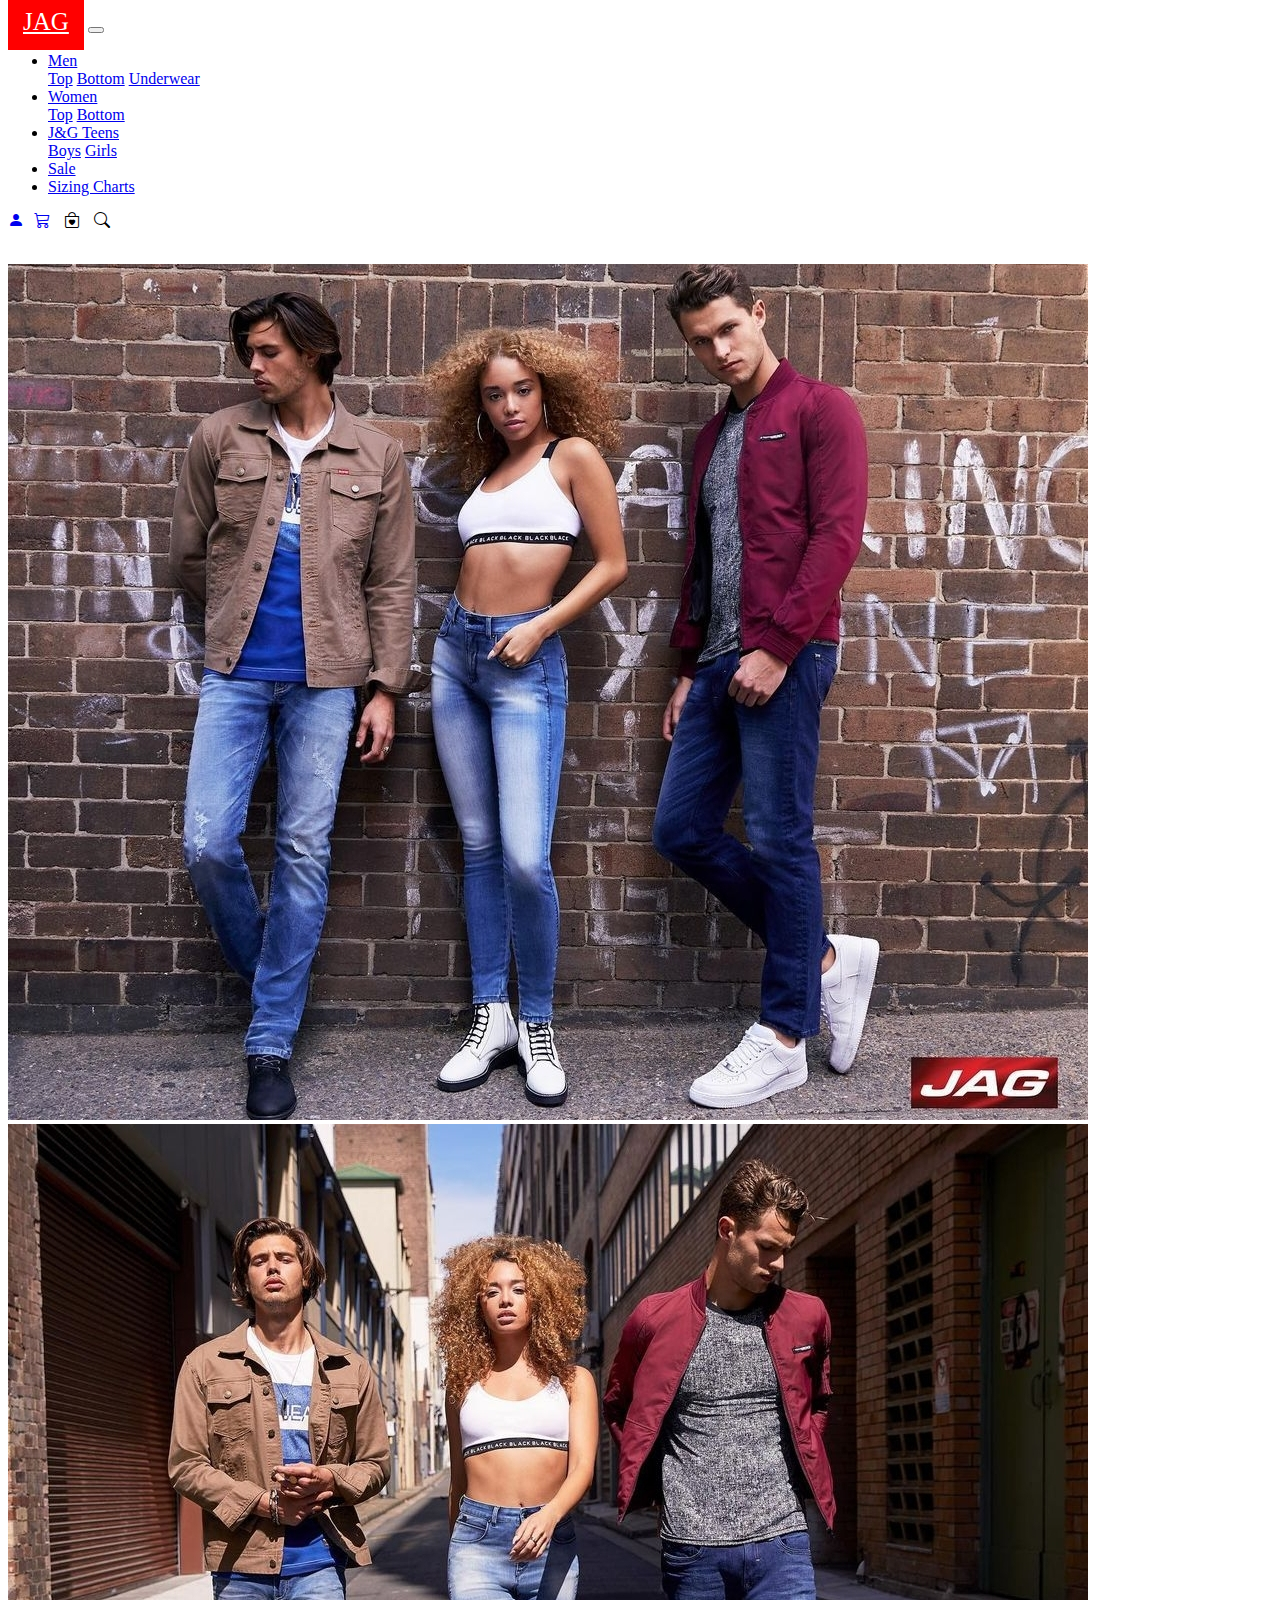
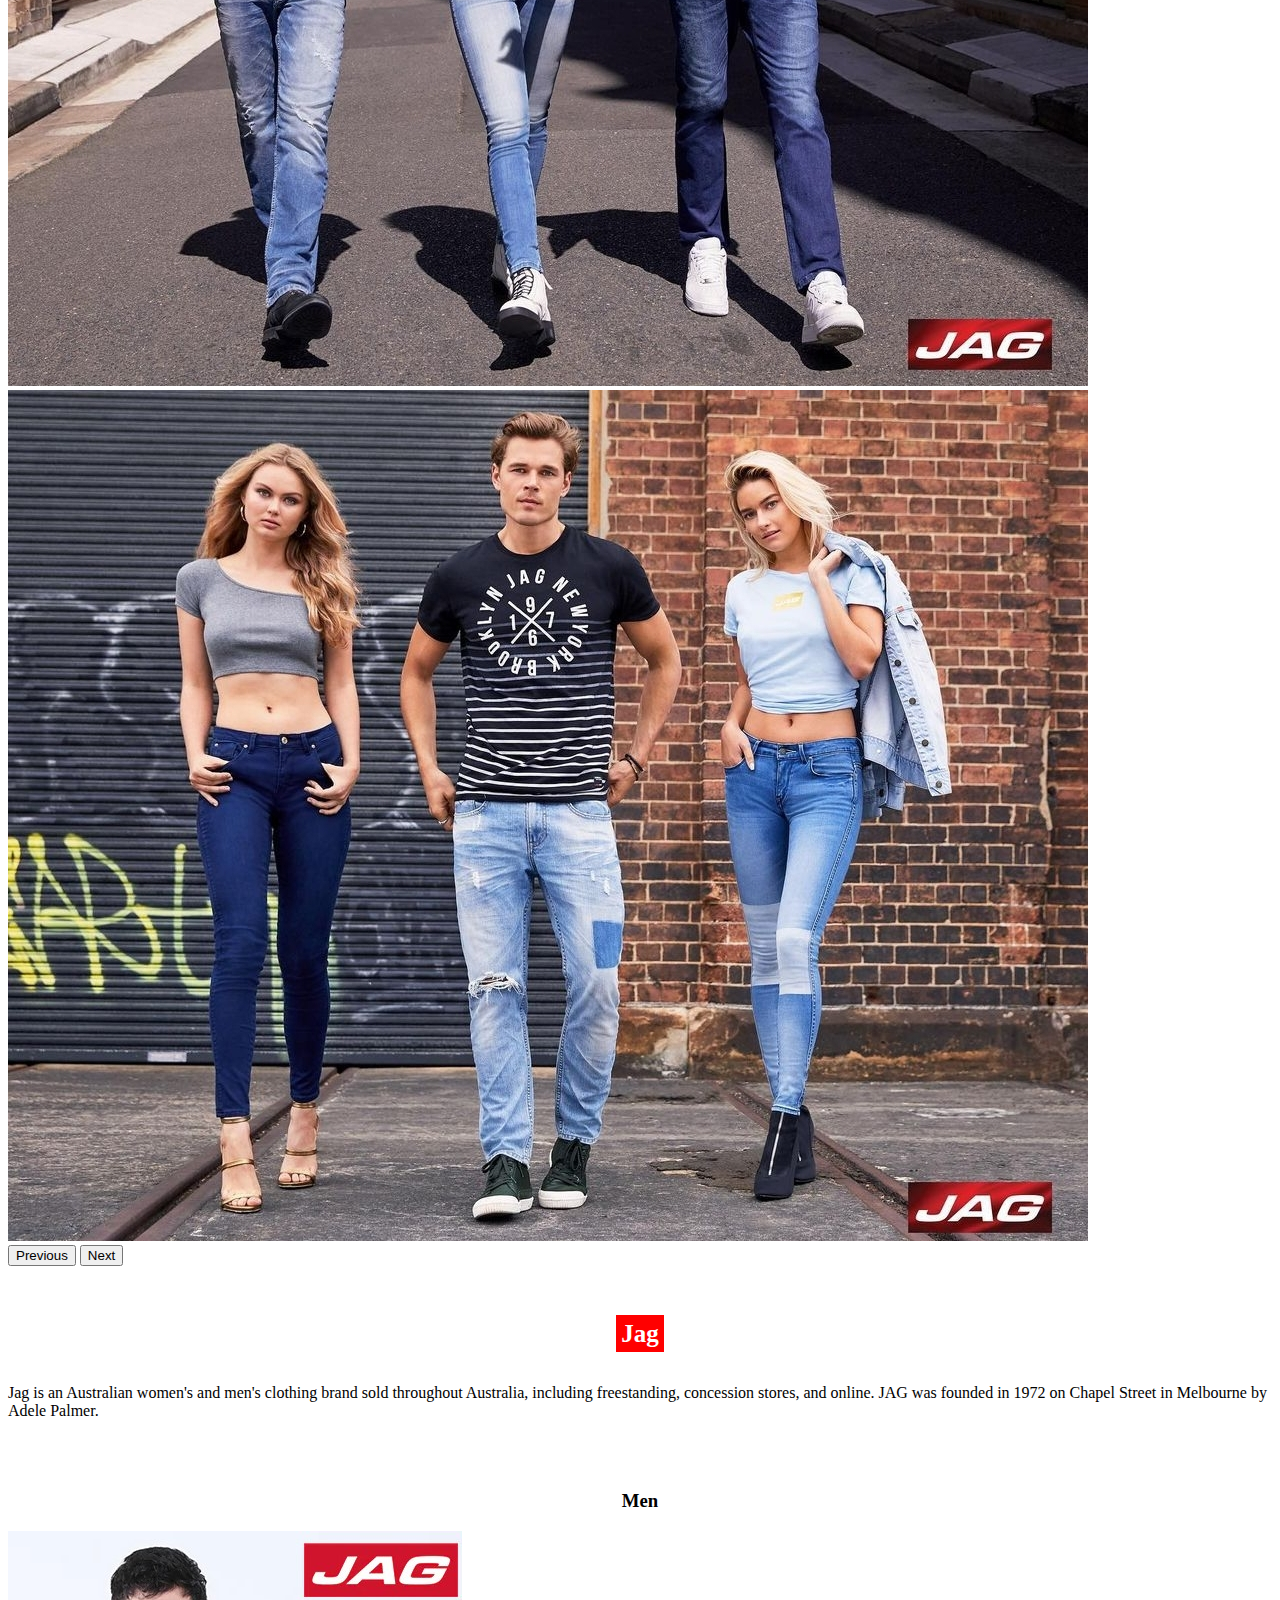
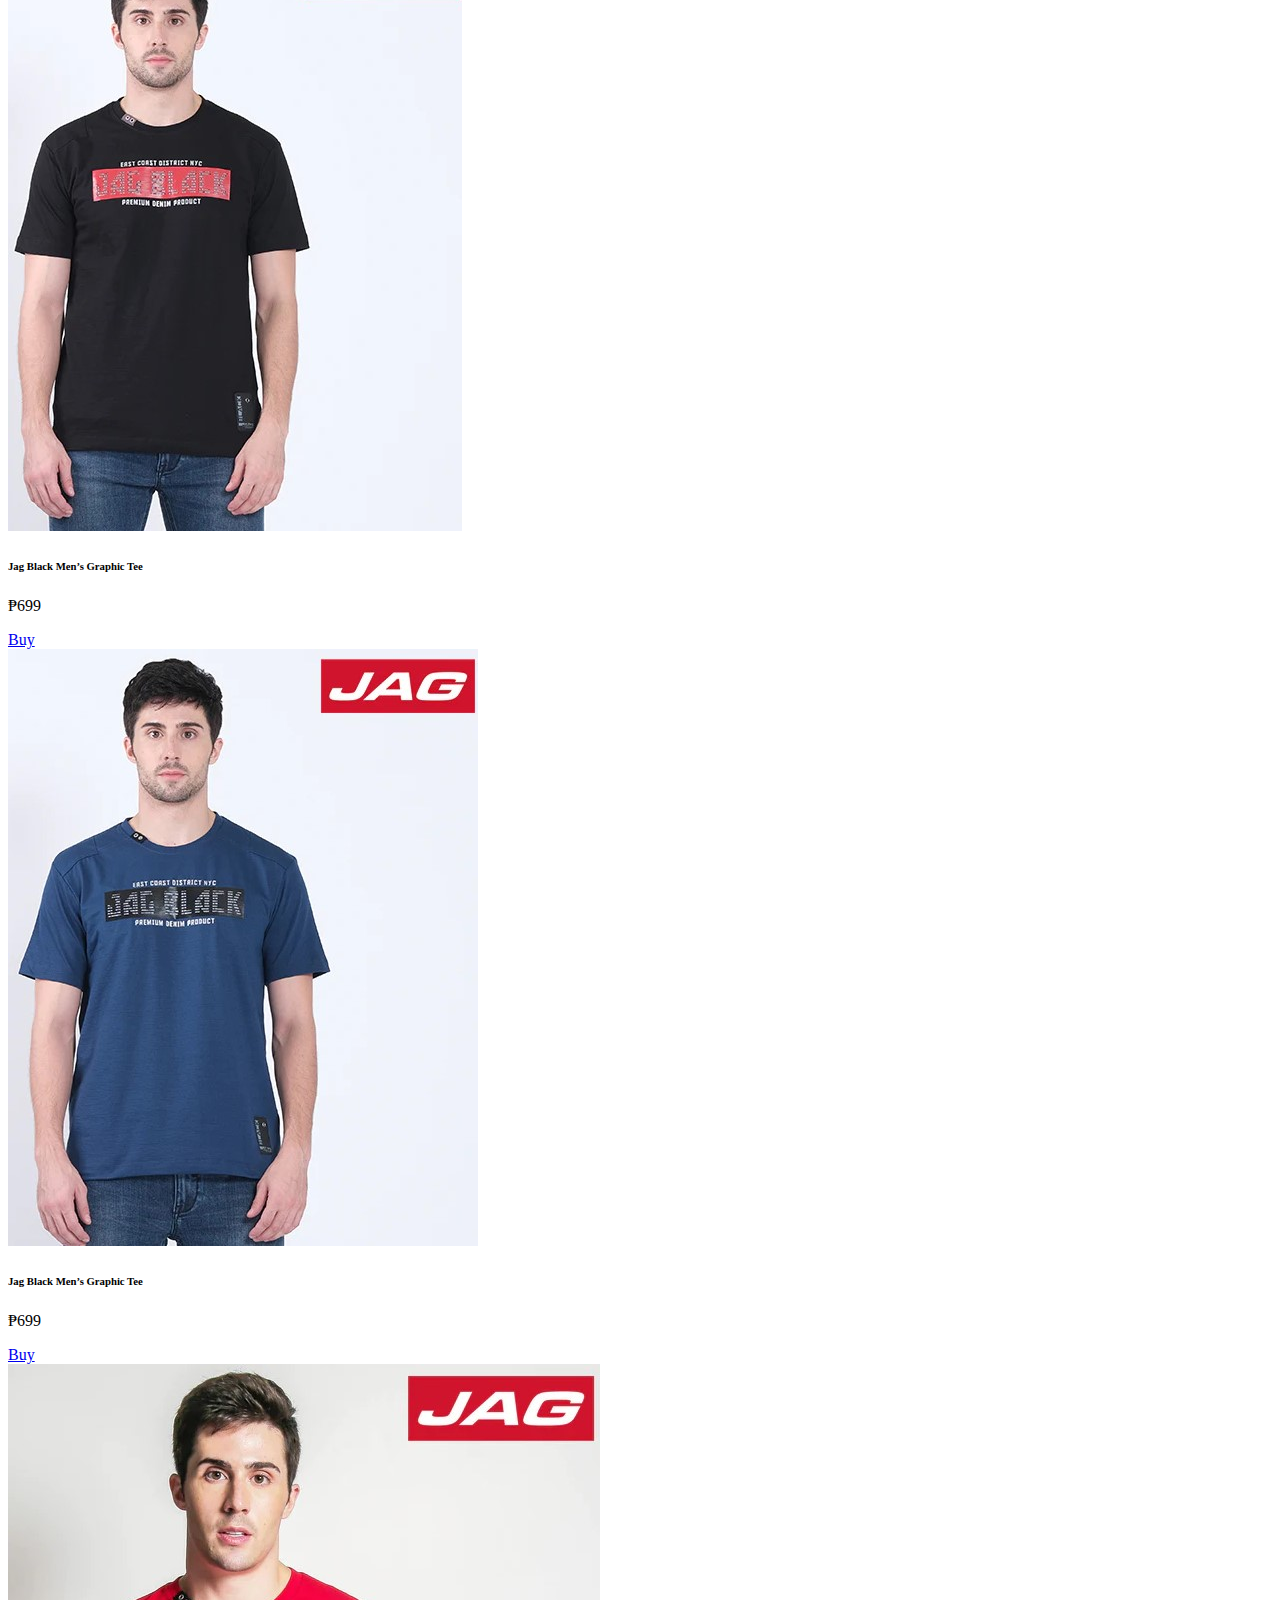
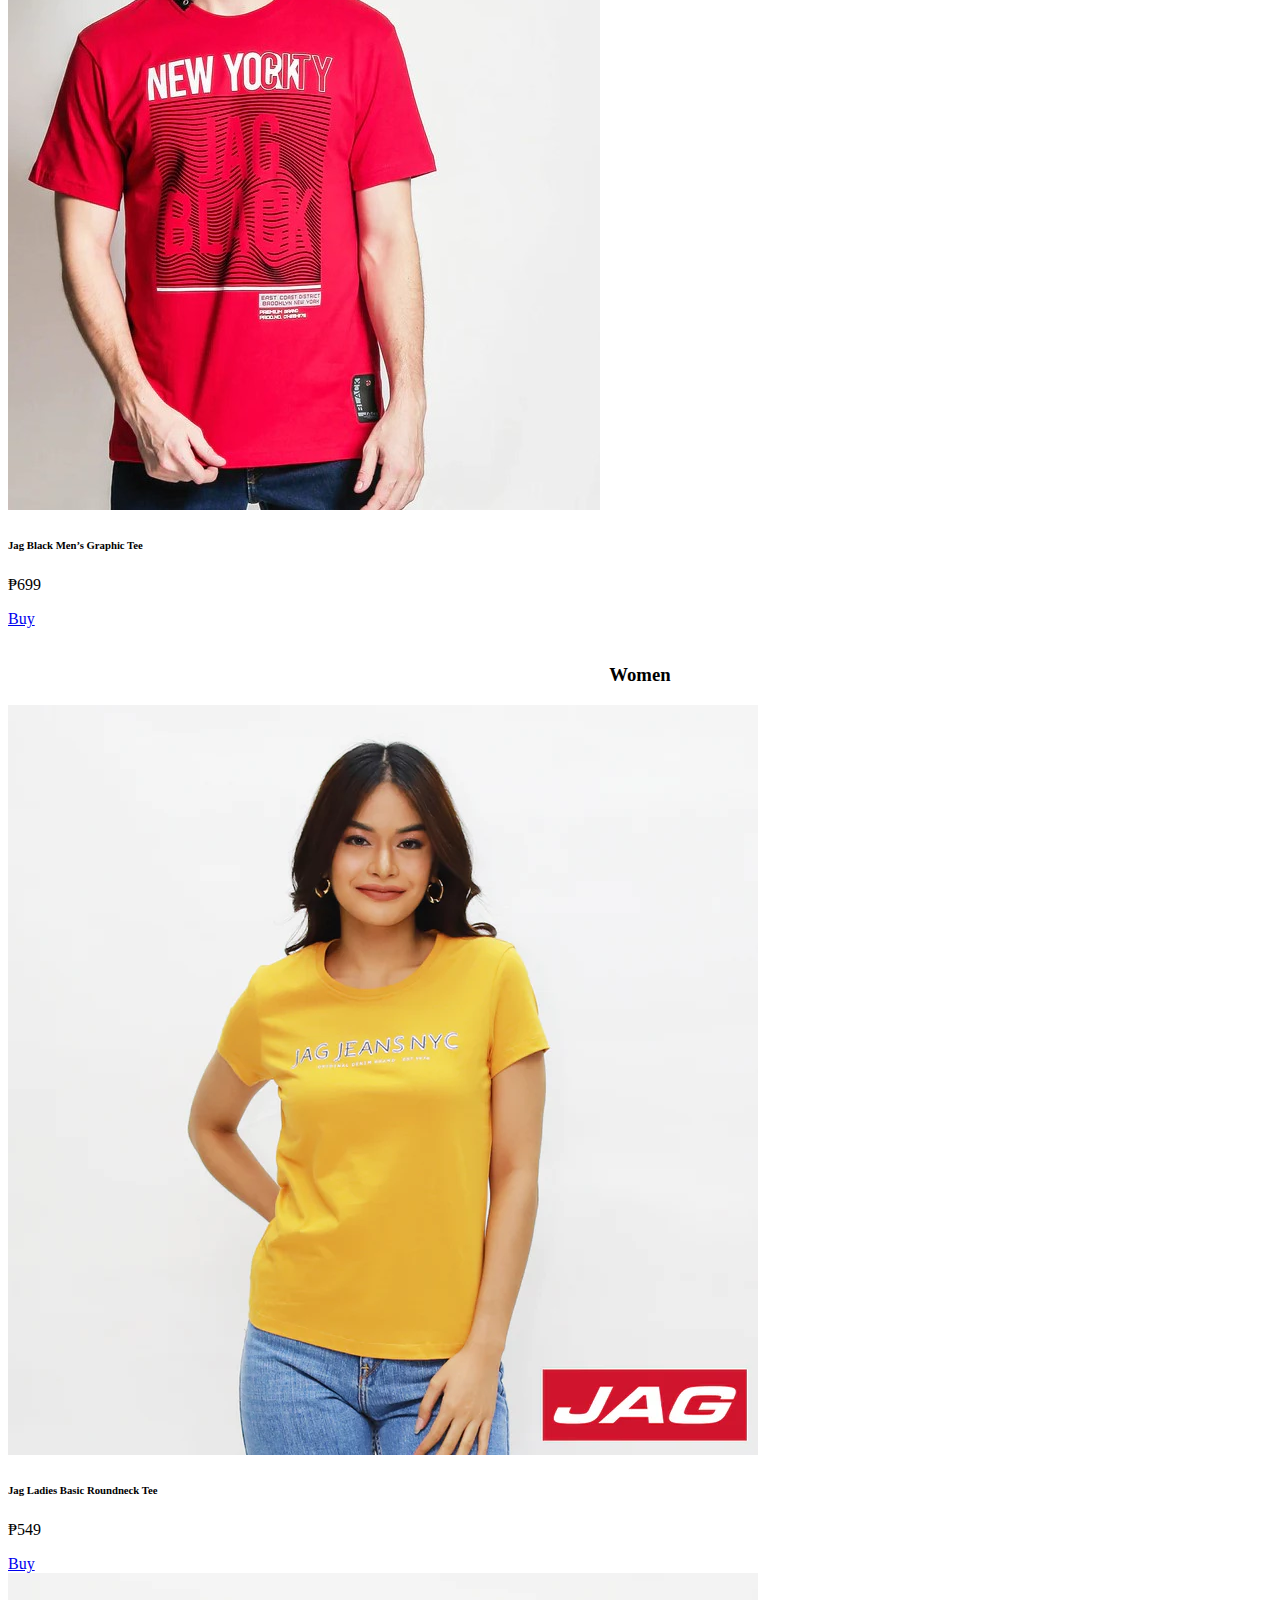
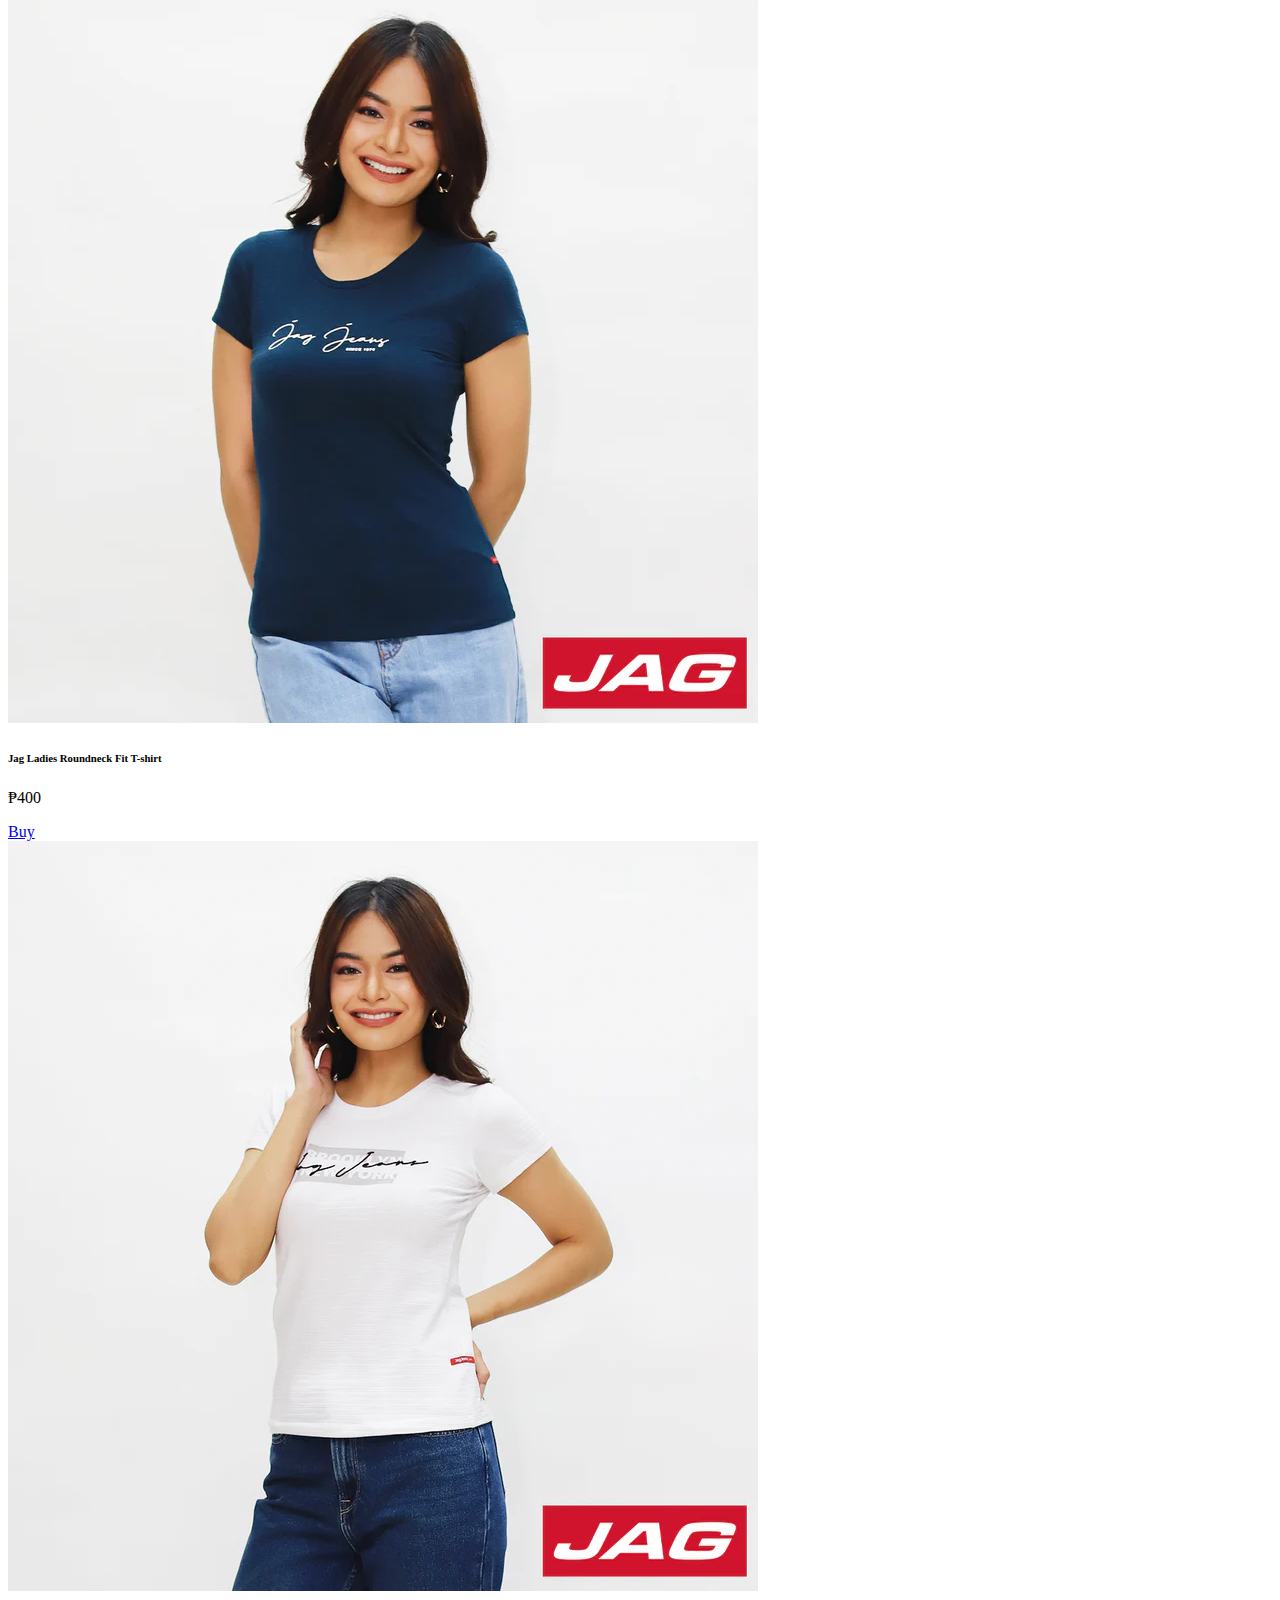
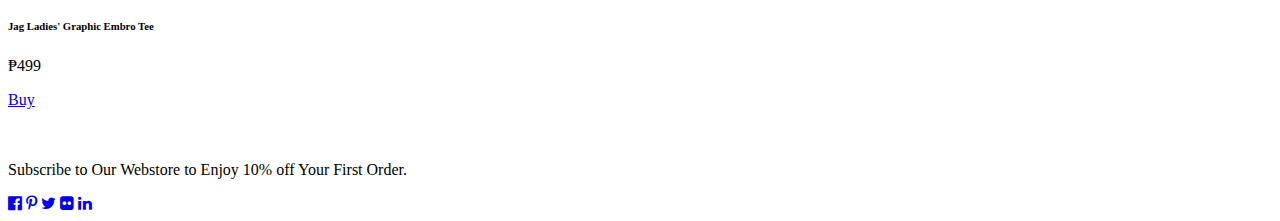
<file: index.html>
<!DOCTYPE html >
<html lang="en">
<head>
    
    <meta charset="UTF-8">
    <meta name="viewport" content="width=device-width, initial-scale=1">
 
<title>Responsive Website Redesign</title>

<link rel="stylesheet" href="style.css">
<link rel="stylesheet" href="https://cdn.jsdelivr.net/npm/bootstrap@5.3.2/dist/css/bootstrap.min.css" rel="stylesheet" integrity="sha384-T3c6CoIi6uLrA9TneNEoa7RxnatzjcDSCmG1MXxSR1GAsXEV/Dwwykc2MPK8M2HN" crossorigin="anonymous">
<script src="https://cdn.jsdelivr.net/npm/bootstrap@5.3.2/dist/js/bootstrap.bundle.min.js" integrity="sha384-C6RzsynM9kWDrMNeT87bh95OGNyZPhcTNXj1NW7RuBCsyN/o0jlpcV8Qyq46cDfL" crossorigin="anonymous"></script>
<link rel="stylesheet" href="https://cdnjs.cloudflare.com/ajax/libs/font-awesome/4.7.0/css/font-awesome.min.css">
<link rel="stylesheet" href="https://cdn.jsdelivr.net/npm/bootstrap-icons@1.17.0/font/bootstrap-icons.css">
<link rel="stylesheet" href="https://cdn.jsdelivr.net/npm/bootstrap-icons@1.11.1/font/bootstrap-icons.css">


</head>

<body>

<main>


 <nav class="navbar navbar-expand-lg fixed-top bg-white p-3 ">
    <div class="container-fluid">
      <a class="navbar-brand" href="#" style="color: rgb(255, 255, 255); background-color: red; font-size:25px;  padding: 15px;">JAG</a>

        <button class="navbar-toggler" type="button" data-bs-toggle="collapse" data-bs-target="#navbarNav" aria-controls="navbarNav" aria-expanded="false" aria-label="Toggle navigation">
            <span class="navbar-toggler-icon"></span>
        </button> 
        <div class="collapse navbar-collapse justify-content-center" id="navbarNav">
            <ul class="navbar-nav d-flex gx-5 ";>
                <li class="nav-item dropdown">
                    <a class="nav-link dropdown-toggle" href="#" id="menDropdown" role="button"
                        data-bs-toggle="dropdown" aria-haspopup="true" aria-expanded="false">
                        Men
                    </a>
                    <div class="dropdown-menu" aria-labelledby="menDropdown">
                        <!-- Dropdown items for "Men" -->
                        <a class="dropdown-item" href="#Top">Top</a>
                        <a class="dropdown-item" href="#Bottom">Bottom</a>
                        <a class="dropdown-item" href="#Underwear">Underwear</a>
                    </div>
                </li>
                <li class="nav-item dropdown">
                    <a class="nav-link dropdown-toggle" href="#" id="womenDropdown" role="button"
                        data-bs-toggle="dropdown" aria-haspopup="true" aria-expanded="false">
                        Women
                    </a>
                    <div class="dropdown-menu" aria-labelledby="womenDropdown">
                      
                        <a class="dropdown-item" href="#Shirts">Top</a>
                        <a class="dropdown-item" href="#Bottom">Bottom</a>
                        
                    </div>
                </li>
                <li class="nav-item dropdown">
                  <a class="nav-link dropdown-toggle" href="#" id="jgTeens" role="button"
                      data-bs-toggle="dropdown" aria-haspopup="true" aria-expanded="false">
                      J&G Teens
                  </a>
                  <div class="dropdown-menu" aria-labelledby="jgTeens">
                    
                      <a class="dropdown-item" href="#boys">Boys</a>
                      <a class="dropdown-item" href="#girls">Girls</a>
                      
                  </div>
              </li>
                <li class="nav-item me-3">
                    <a class="nav-link active" aria-current="page" href="#Sale">Sale</a>
                </li>
                <li class="nav-item me-3">
                    <a class="nav-link active" aria-current="page" href="#Sizing Charts">Sizing Charts</a>
                                   
                </li>
                
            </ul>
            
            
        </div>
    
        </li>
        <ul class="horizontal-list">
          <li class="nav-item me-3">
            <a href="form-login.html" class="nav-link"><i class="bi bi-person-fill"></i></a>
            
            <li class="nav-item me-3">
              <a href="Jag-items.html" class="nav-link">
              <i class="bi bi-cart3"></i></li><a/>
          <li class="nav-item me-3 cart-icon"><i class="bi bi-bag-heart"></i></li>
          <li class="nav-item me-3 cart-icon"><i class="bi bi-search"></i>
          
          <li class="nav-item me-3">
          <li class="nav-item me-3">
          </li>
      </ul>
      </li>
    </div>
</nav>
</main>


<br>
<article>
<div id="carouselExampleAutoplaying" class="carousel slide" data-bs-ride="carousel">
    <div class="carousel-inner">
      <div class="carousel-item active">
        <img src="images/1.jpg" class="d-block w-100" alt="...">
      </div>
      <div class="carousel-item">
        <img src="images/2.jpg" class="d-block w-100" alt="...">
      </div>
      <div class="carousel-item">
        <img src="images/3.jpg" class="d-block w-100" alt="...">
      </div>
    </div>
    <button class="carousel-control-prev" type="button" data-bs-target="#carouselExampleAutoplaying" data-bs-slide="prev">
      <span class="carousel-control-prev-icon" aria-hidden="true"></span>
      <span class="visually-hidden">Previous</span>
    </button>
    <button class="carousel-control-next" type="button" data-bs-target="#carouselExampleAutoplaying" data-bs-slide="next">
      <span class="carousel-control-next-icon" aria-hidden="true"></span>
      <span class="visually-hidden">Next</span>
    </button>
  </div>

  <br>
  <section class="container" id="Jag" >
    <h2 style="text-align: center; font-size: 25px; padding: 15px;">
      <span style="background-color: red; color: white; padding: 5px;">Jag</span>
  </h2>
  <p> Jag is an Australian women's and men's clothing brand sold throughout Australia, including freestanding, concession stores, and online. JAG was founded in 1972 on Chapel Street in Melbourne by Adele Palmer.</p>
</section>
</article>


<br> <br>
<h3 style=text-align:center;> Men</h3>
<section class="container" id="Top">
  <div class="row" >
  <div class="col-lg-4 col-md-6 col-sm-12 " >
  <div class="card" style="width: 18rem;">
    <img src="images/black.jpg" class="card-img-top" alt="">
    <div class="card-body">
      <h6 class="card-title">Jag Black Men’s Graphic Tee</h6>
      <p class="card-text">₱699</p>
      <a href="order.html" class="btn btn-primary">Buy</a>
    </div>
  </div>
  </div>

  <div class="col-md-4 " >
    <div class="card" style="width: 18rem;">
      <img src="images/blue.jpg" class="card-img-top" alt="">
      <div class="card-body">
        <h6 class="card-title">Jag Black Men’s Graphic Tee</h6>
        <p class="card-text">₱699 </p>
        <a href="order.html" class="btn btn-primary">Buy</a>
      </div>
    </div>
    </div>
  
    <div class="col-md-4 " >
      <div class="card" style="width: 18rem;">
        <img src="images/red.jpg" class="card-img-top" alt="">
        <div class="card-body">
          <h6 class="card-title">Jag Black Men’s Graphic Tee</h6>
          <p class="card-text">₱699</p>
          <a href="order.html" class="btn btn-primary">Buy</a>
        </div>
      </div>
      </div>
 
    </section>

 <br>
 <h3 style=text-align:center;>Women</h3>
  <section class="container" id="Shirts">
   <div class="row" >
      <div class="col-lg-4 col-md-6 col-sm-12 " >
        <div class="card" style="width: 18rem;">
          <img src="images/g1.webp" class="card-img-top" alt="">
          <div class="card-body">
            <h6 class="card-title">Jag Ladies Basic Roundneck Tee</h6>
            <p class="card-text"> ₱549</p>
            <a href="order.html" class="btn btn-primary">Buy</a>
          </div>
        </div>
        </div>

        <div class="col-md-4 " >
            <div class="card" style="width: 18rem;">
              <img src="images/g2.webp" class="card-img-top" alt="">
              <div class="card-body">
                <h6 class="card-title">Jag Ladies Roundneck Fit T-shirt</h6>
                <p class="card-text">₱400
                </p>
                <a href="order.html" class="btn btn-primary">Buy</a>
              </div>
            </div>
            </div>

            <div class="col-md-4 " >
                <div class="card" style="width: 18rem;">
                  <img src="images/g3.webp" class="card-img-top" alt="">
                  <div class="card-body">
                    <h6 class="card-title">Jag Ladies' Graphic Embro Tee</h6>
                    <p class="card-text">₱499
                    </p>
                    <!-- Add the button -->
            <a href="order.html" class="btn btn-primary">Buy</a>
                  </div>
                </div>
                </div>
        </div>
     

    </section>




<br> <br>
 <footer class=" row bg-dark text-light p-5 text-center d-none d-sm-block">
    <p>Subscribe to Our Webstore to Enjoy 10% off Your First Order.</p>
        <footer class="w3-container w3-padding-64 w3-center w3-black w3-xlarge">
            <a href="#"><i class="fa fa-facebook-official"></i></a>
            <a href="#"><i class="fa fa-pinterest-p"></i></a>
            <a href="#"><i class="fa fa-twitter"></i></a>
            <a href="#"><i class="fa fa-flickr"></i></a>
            <a href="#"><i class="fa fa-linkedin"></i></a>
            
          </footer>
 </footer>

</body>
</html>
</file>
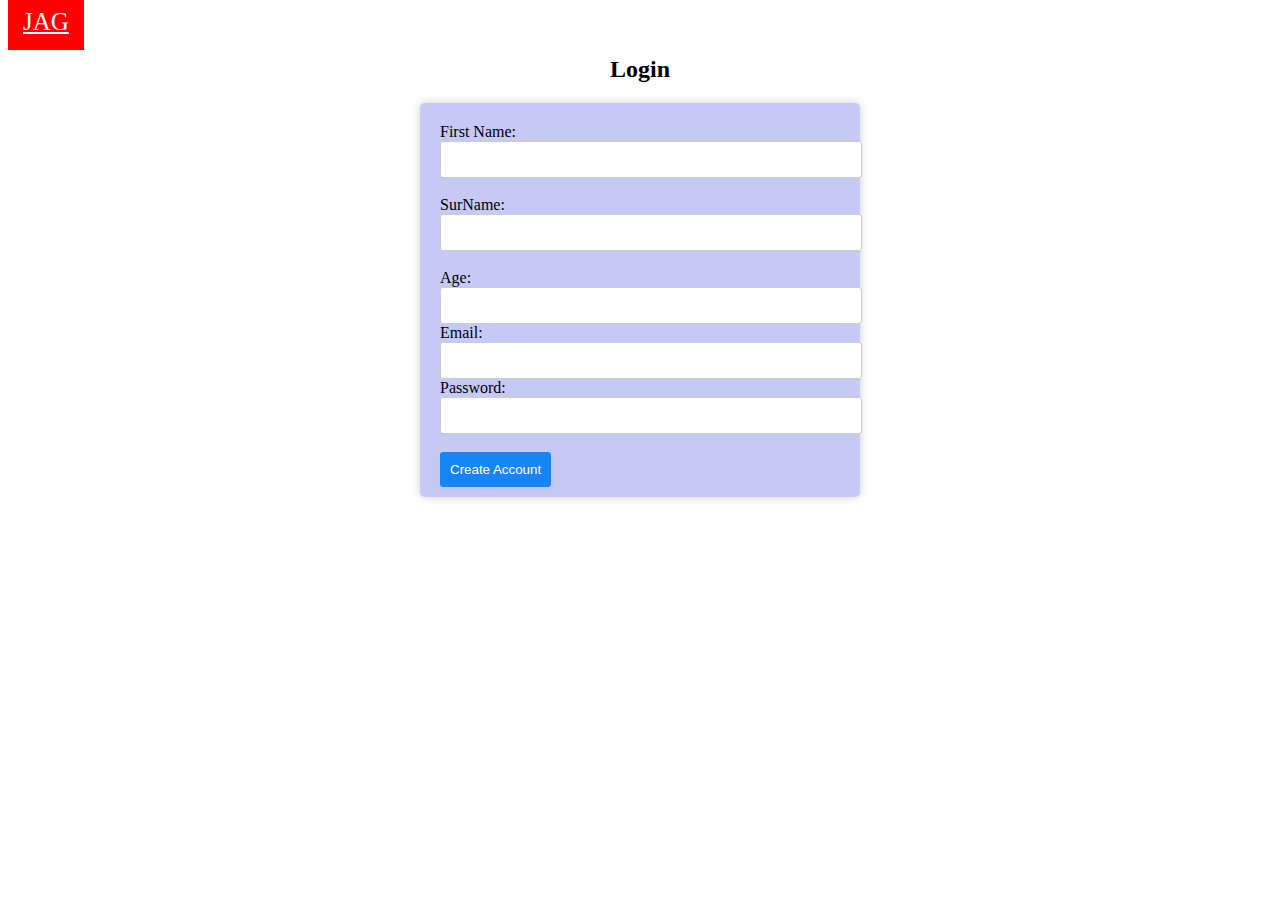
<file: create-account.html>
<!DOCTYPE html>
<html lang="en">
<head>
    <meta charset="UTF-8">
    <meta name="viewport" content="width=device-width, initial-scale=1.0">
    <title>Create Account</title>
    
<link rel="stylesheet" href="style.css">
<link rel="stylesheet" href="https://cdn.jsdelivr.net/npm/bootstrap@5.3.2/dist/css/bootstrap.min.css" rel="stylesheet" integrity="sha384-T3c6CoIi6uLrA9TneNEoa7RxnatzjcDSCmG1MXxSR1GAsXEV/Dwwykc2MPK8M2HN" crossorigin="anonymous">
<script src="https://cdn.jsdelivr.net/npm/bootstrap@5.3.2/dist/js/bootstrap.bundle.min.js" integrity="sha384-C6RzsynM9kWDrMNeT87bh95OGNyZPhcTNXj1NW7RuBCsyN/o0jlpcV8Qyq46cDfL" crossorigin="anonymous"></script>
<link rel="stylesheet" href="https://cdnjs.cloudflare.com/ajax/libs/font-awesome/4.7.0/css/font-awesome.min.css">
<link rel="stylesheet" href="https://cdn.jsdelivr.net/npm/bootstrap-icons@1.17.0/font/bootstrap-icons.css">
<link rel="stylesheet" href="https://cdn.jsdelivr.net/npm/bootstrap-icons@1.11.1/font/bootstrap-icons.css">
</head>
<body>
    <style>
        h2 {
            margin-bottom: 20px;
            text-align: center;
        }
    
        .container {
            background-color: #c4caf5;
            width: 400px;
            margin: 0 auto;
            padding: 20px;
            border-radius: 5px;
            box-shadow: 0 0 10px rgba(0, 0, 0, 0.2);
        }
    
        .form-group {
            margin-bottom: -10px;
        }
    
        .input-field {
            width: 100%; /* Set the width to 100% for consistent size */
            padding: 10px;
            border: 1px solid #ccc;
            border-radius: 3px;
            margin-bottom: 10px;
        }
    
        input[type="submit"] {
            background-color: #1784f8;
            color: #fff;
            border: none;
            padding: 10px 10px;
            border-radius: 3px;
            cursor: pointer;
        }
    
        input[type="submit"]:hover {
            background-color: #0056b3;
        }
    
        input[type="button"] {
            background-color: #1784f8;
            color: #fff;
            border: none;
            padding: 10px 10px;
            border-radius: 3px;
            cursor: pointer;
        }
    
        input[type="button"]:hover {
            background-color: #0056b3;
        }
    </style>
    
<a class="navbar-brand" href="index.html" style="color: rgb(255, 255, 255); background-color: red; font-size:25px;  padding: 15px;">JAG</a>

        <h2>Login</h2>
   <div class="container">
    <form action="/action_page.php" method="POST">
        <form action="/register.php" method="POST">
            <div class="form-group">
                <label for="username">First Name:</label>
                <input type="text" id="firstname" name="firstname" class="input-field" required>
            </div> <br>
            <div class="form-group">
                <label for="username">SurName:</label>
                <input type="text" id="Surname" name="Surname" class="input-field" required>
            </div> <br>
            <div class="form-group">
                <label for="age">Age:</label>
                <input type="number" id="age" name="age" class="input-field" min="0" max="120" required>
            </div>
            
            <div class="form-group">
                <label for="email">Email:</label>
                <input type="email" id="email" name="email" class="input-field" required>
            </div>
            
            <div class="form-group">
                <label for="password">Password:</label>
                <input type="password" id="password" name="password" class="input-field" required>
            </div><br>
            <div class="form-group">
                <input type="submit" value="Create Account">

        </div>
    </form>
    
</div>
    

</body>

</html>
</file>
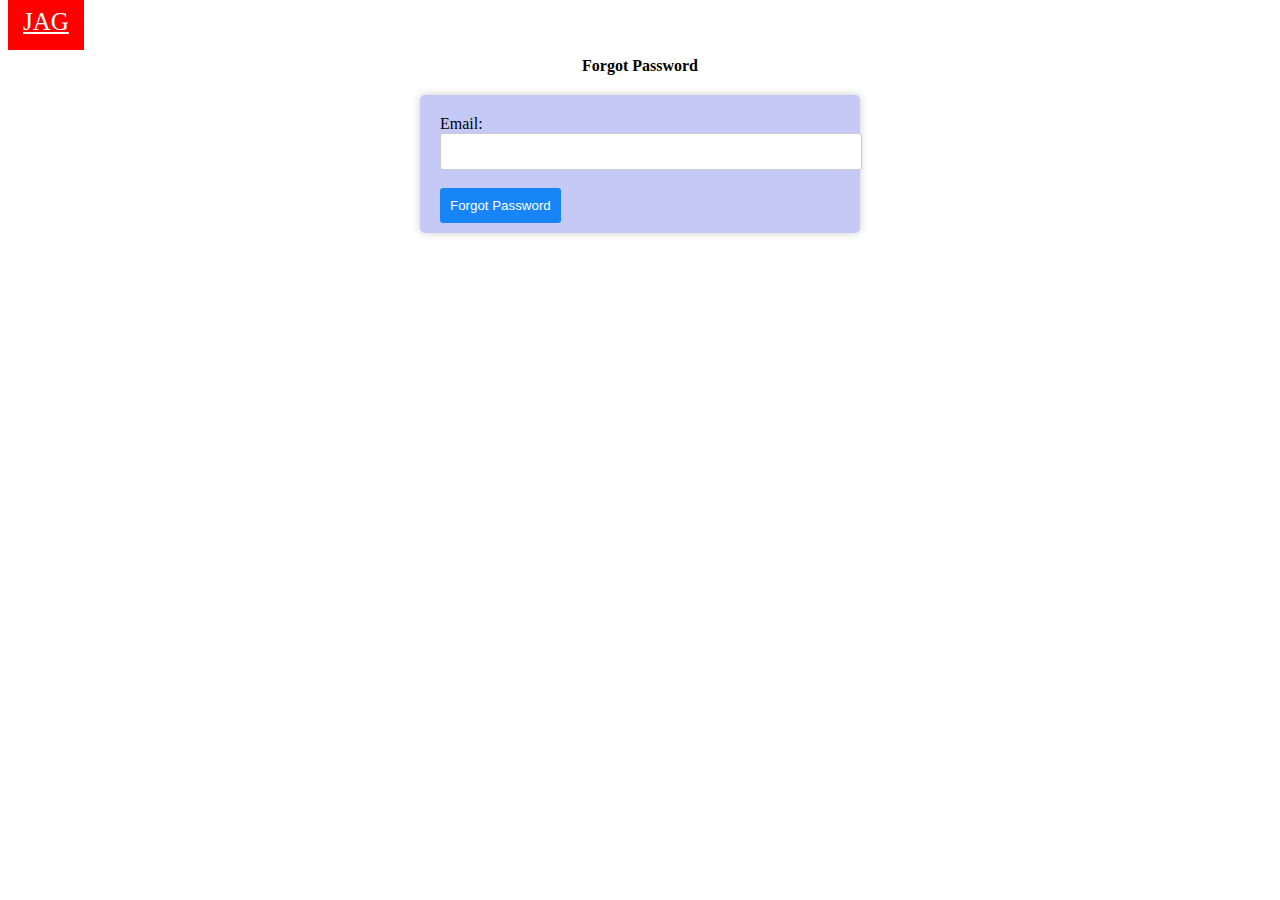
<file: forgot-password.html>
<!DOCTYPE html>
<html lang="en">
<head>
    <meta charset="UTF-8">
    <meta name="viewport" content="width=device-width, initial-scale=1.0">
    <title>Create Account</title>
    
<link rel="stylesheet" href="style.css">
<link rel="stylesheet" href="https://cdn.jsdelivr.net/npm/bootstrap@5.3.2/dist/css/bootstrap.min.css" rel="stylesheet" integrity="sha384-T3c6CoIi6uLrA9TneNEoa7RxnatzjcDSCmG1MXxSR1GAsXEV/Dwwykc2MPK8M2HN" crossorigin="anonymous">
<script src="https://cdn.jsdelivr.net/npm/bootstrap@5.3.2/dist/js/bootstrap.bundle.min.js" integrity="sha384-C6RzsynM9kWDrMNeT87bh95OGNyZPhcTNXj1NW7RuBCsyN/o0jlpcV8Qyq46cDfL" crossorigin="anonymous"></script>
<link rel="stylesheet" href="https://cdnjs.cloudflare.com/ajax/libs/font-awesome/4.7.0/css/font-awesome.min.css">
<link rel="stylesheet" href="https://cdn.jsdelivr.net/npm/bootstrap-icons@1.17.0/font/bootstrap-icons.css">
<link rel="stylesheet" href="https://cdn.jsdelivr.net/npm/bootstrap-icons@1.11.1/font/bootstrap-icons.css">
</head>
<body>
    <style>
        h4 {
            margin-bottom: 20px;
            text-align: center;
        }
    
        .container {
            background-color: #c4caf5;
            width: 400px;
            margin: 0 auto;
            padding: 20px;
            border-radius: 5px;
            box-shadow: 0 0 10px rgba(0, 0, 0, 0.2);
        }
    
        .form-group {
            margin-bottom: -10px;
        }
    
        .input-field {
            width: 100%; /* Set the width to 100% for consistent size */
            padding: 10px;
            border: 1px solid #ccc;
            border-radius: 3px;
            margin-bottom: 10px;
        }
    
        input[type="submit"] {
            background-color: #1784f8;
            color: #fff;
            border: none;
            padding: 10px 10px;
            border-radius: 3px;
            cursor: pointer;
        }
    
        input[type="submit"]:hover {
            background-color: #0056b3;
        }
    
        input[type="button"] {
            background-color: #1784f8;
            color: #fff;
            border: none;
            padding: 10px 10px;
            border-radius: 3px;
            cursor: pointer;
        }
    
        input[type="button"]:hover {
            background-color: #0056b3;
        }
    </style>
    
<a class="navbar-brand" href="index.html" style="color: rgb(255, 255, 255); background-color: red; font-size:25px;  padding: 15px;">JAG</a>

        <h4>Forgot Password</h4>
   <div class="container">
    <form action="/action_page.php" method="POST">
        <form action="/register.php" method="POST">
            
            <div class="form-group">
                <label for="email">Email:</label>
                <input type="email" id="email" name="email" class="input-field" required>
            </div> <br>
            
            <div class="form-group">
                <input type="submit" value="Forgot Password">

        </div>
    </form>
    
</div>
    

</body>

</html>
</file>
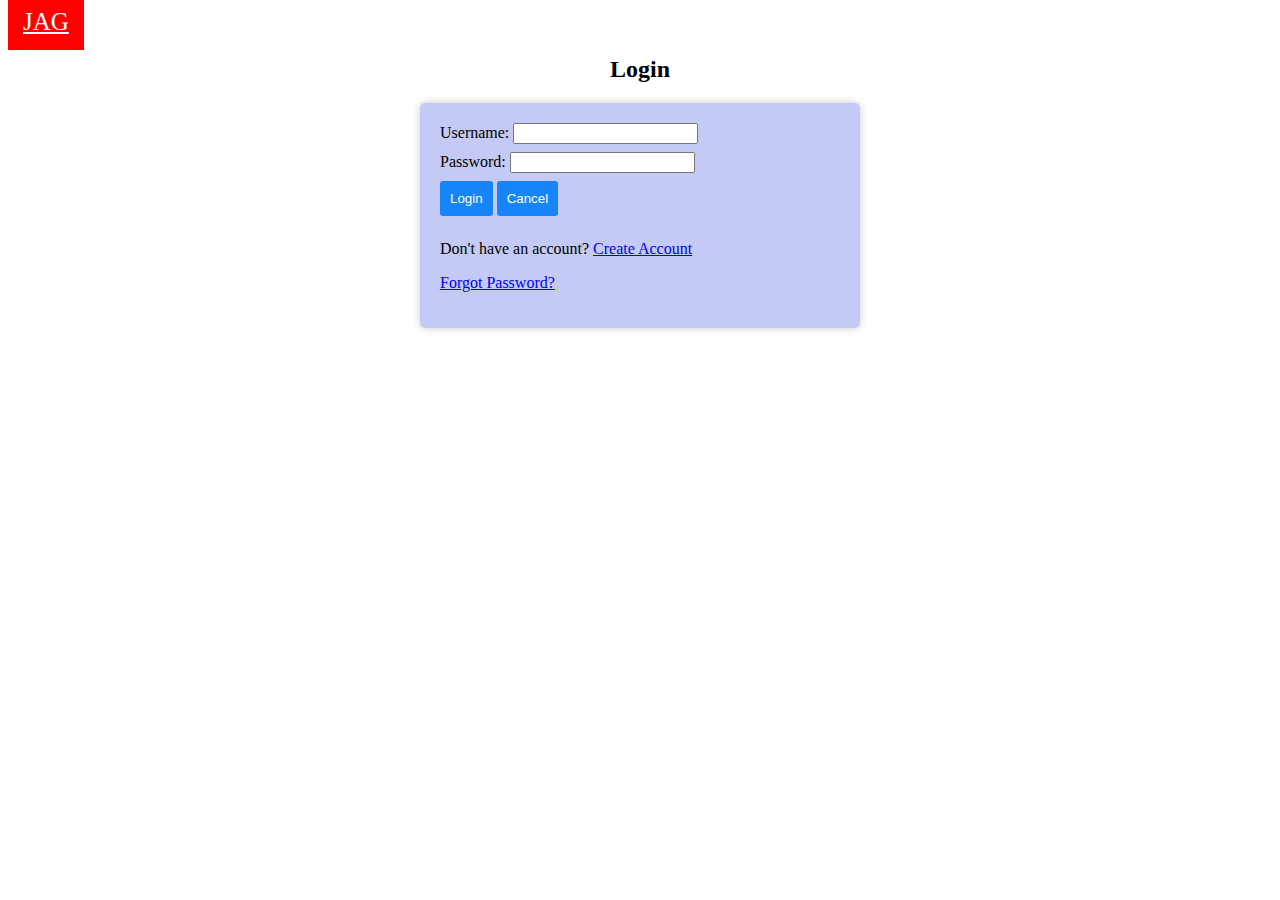
<file: form-login.html>
<!DOCTYPE html >
<html lang="en">
<head>
    <meta charset="UTF-8">
<title>form-login</title>

<link rel="stylesheet" href="style.css">
<link rel="stylesheet" href="https://cdn.jsdelivr.net/npm/bootstrap@5.3.2/dist/css/bootstrap.min.css" rel="stylesheet" integrity="sha384-T3c6CoIi6uLrA9TneNEoa7RxnatzjcDSCmG1MXxSR1GAsXEV/Dwwykc2MPK8M2HN" crossorigin="anonymous">
<script src="https://cdn.jsdelivr.net/npm/bootstrap@5.3.2/dist/js/bootstrap.bundle.min.js" integrity="sha384-C6RzsynM9kWDrMNeT87bh95OGNyZPhcTNXj1NW7RuBCsyN/o0jlpcV8Qyq46cDfL" crossorigin="anonymous"></script>
<link rel="stylesheet" href="https://cdnjs.cloudflare.com/ajax/libs/font-awesome/4.7.0/css/font-awesome.min.css">
<link rel="stylesheet" href="https://cdn.jsdelivr.net/npm/bootstrap-icons@1.17.0/font/bootstrap-icons.css">
<link rel="stylesheet" href="https://cdn.jsdelivr.net/npm/bootstrap-icons@1.11.1/font/bootstrap-icons.css">

</head>
<body>
    

    <style>
        h2 {
            margin-bottom: 20px;
            text-align: center; /* Center-align the h2 element */
        }
        .container {
            background-color: #c4caf5;
            width: 400px;
            margin: 0 auto;
            padding: 20px;
            border-radius: 5px;
            box-shadow: 0 0 10px rgba(0, 0, 0, 0.2);
        }
        
        .form-group {
            margin-bottom: -10px;
        }
        
        input[type="submit"] {
        background-color: #1784f8;
        color: #fff;
        border: none;
        padding: 10px 10px;
        border-radius: 3px;
        cursor: pointer;
        }
        
        input[type="submit"]:hover {
        background-color: #0056b3;
        
        }
        
        input[type="button"] {
        background-color: #1784f8;
        color: #fff;
        border: none;
        padding: 10px 10px;
        border-radius: 3px;
        cursor: pointer;
        }
        
        input[type="button"]:hover {
        background-color: #0056b3;
        
        }
        
        </style>
<a class="navbar-brand" href="index.html" style="color: rgb(255, 255, 255); background-color: red; font-size:25px;  padding: 15px;">JAG</a>

        <h2>Login</h2>
   <div class="container">
    <form action="/action_page.php" method="POST">
        <div class="form-group">
            <label for="username">Username:</label>
            <input type="text" id="username" name="username" required>
        </div> <br>
        <div class="form-group">
            <label for="password">Password:</label>
            <input type="password" id="password" name="password" required>
        </div> <br>
        <div class="form-group">
            <input type="submit" value="Login">
            <input type="button" value="Cancel">
        </div>
    </form>
    <br>
    <p>Don't have an account? <a href="create-account.html">Create Account</a></p>
    <p><a href="forgot-password.html">Forgot Password?</a></p>
</div>
    

</body>

</html>
</file>
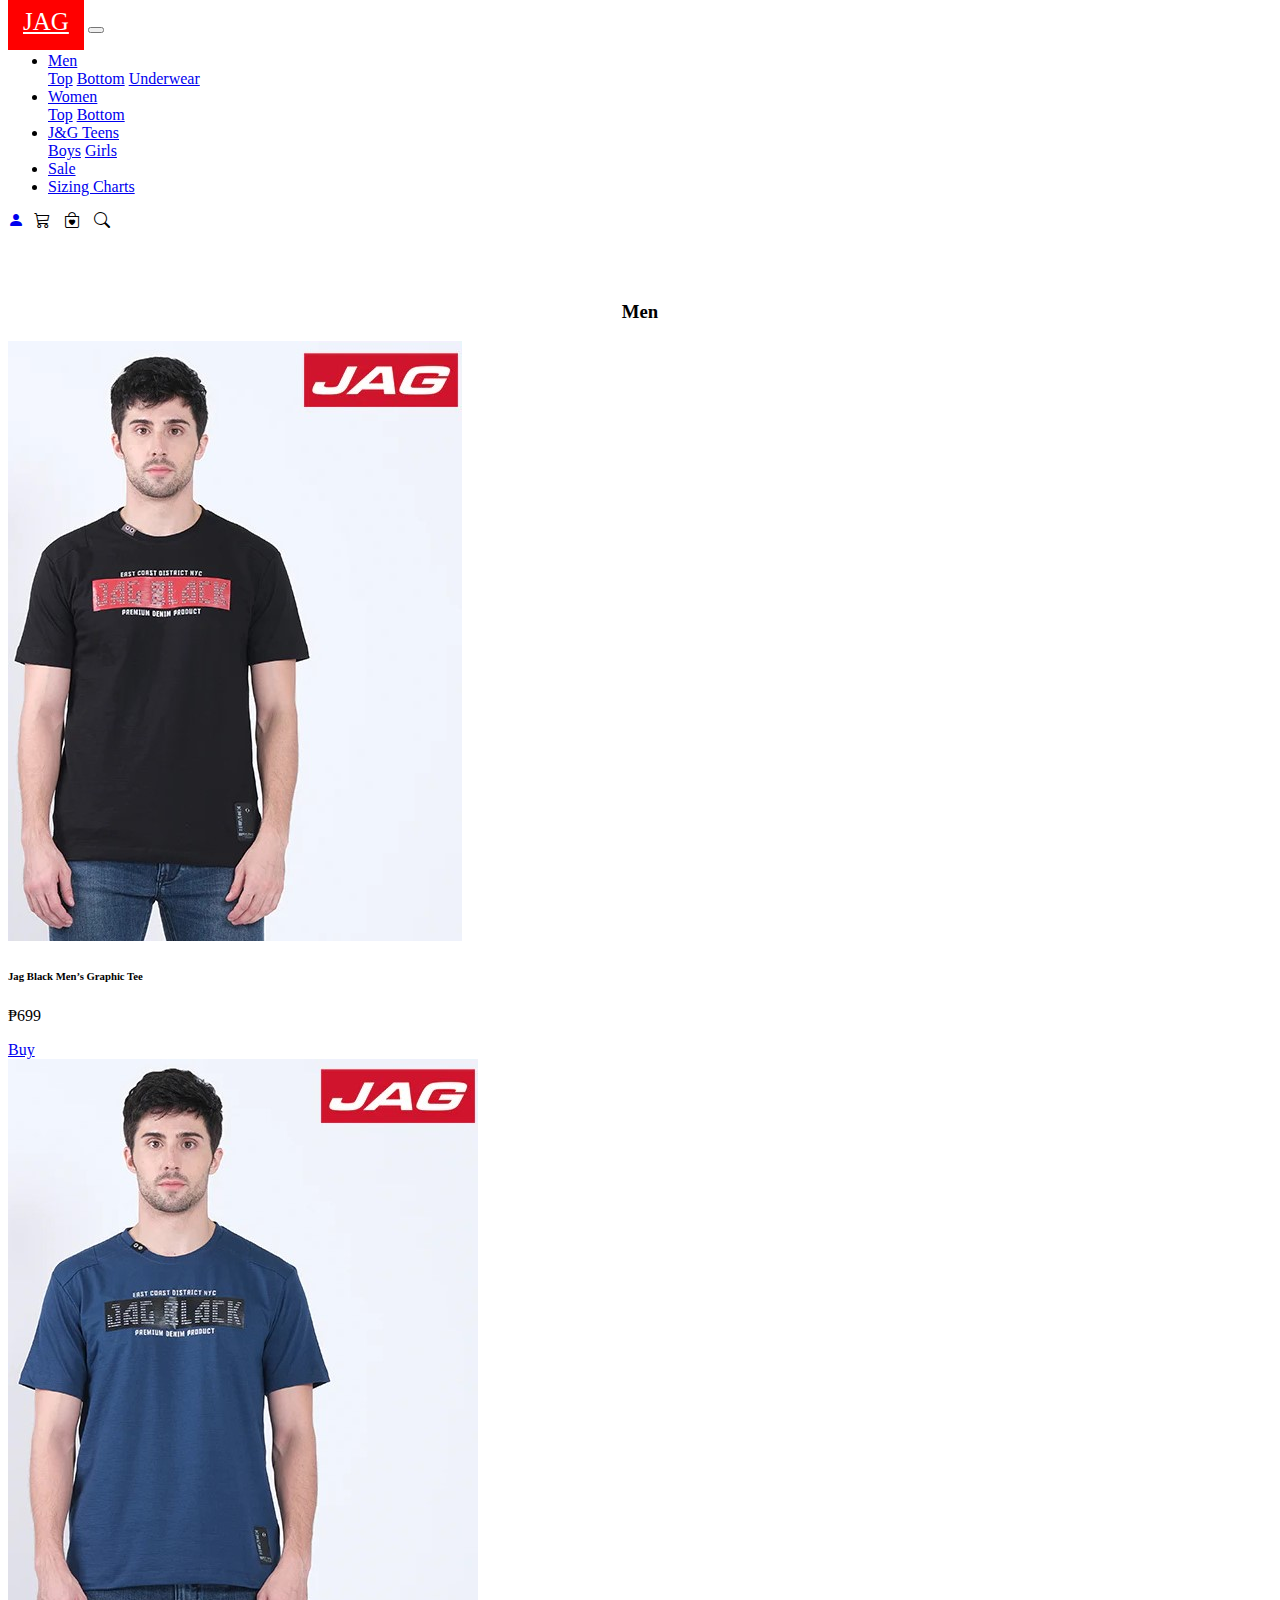
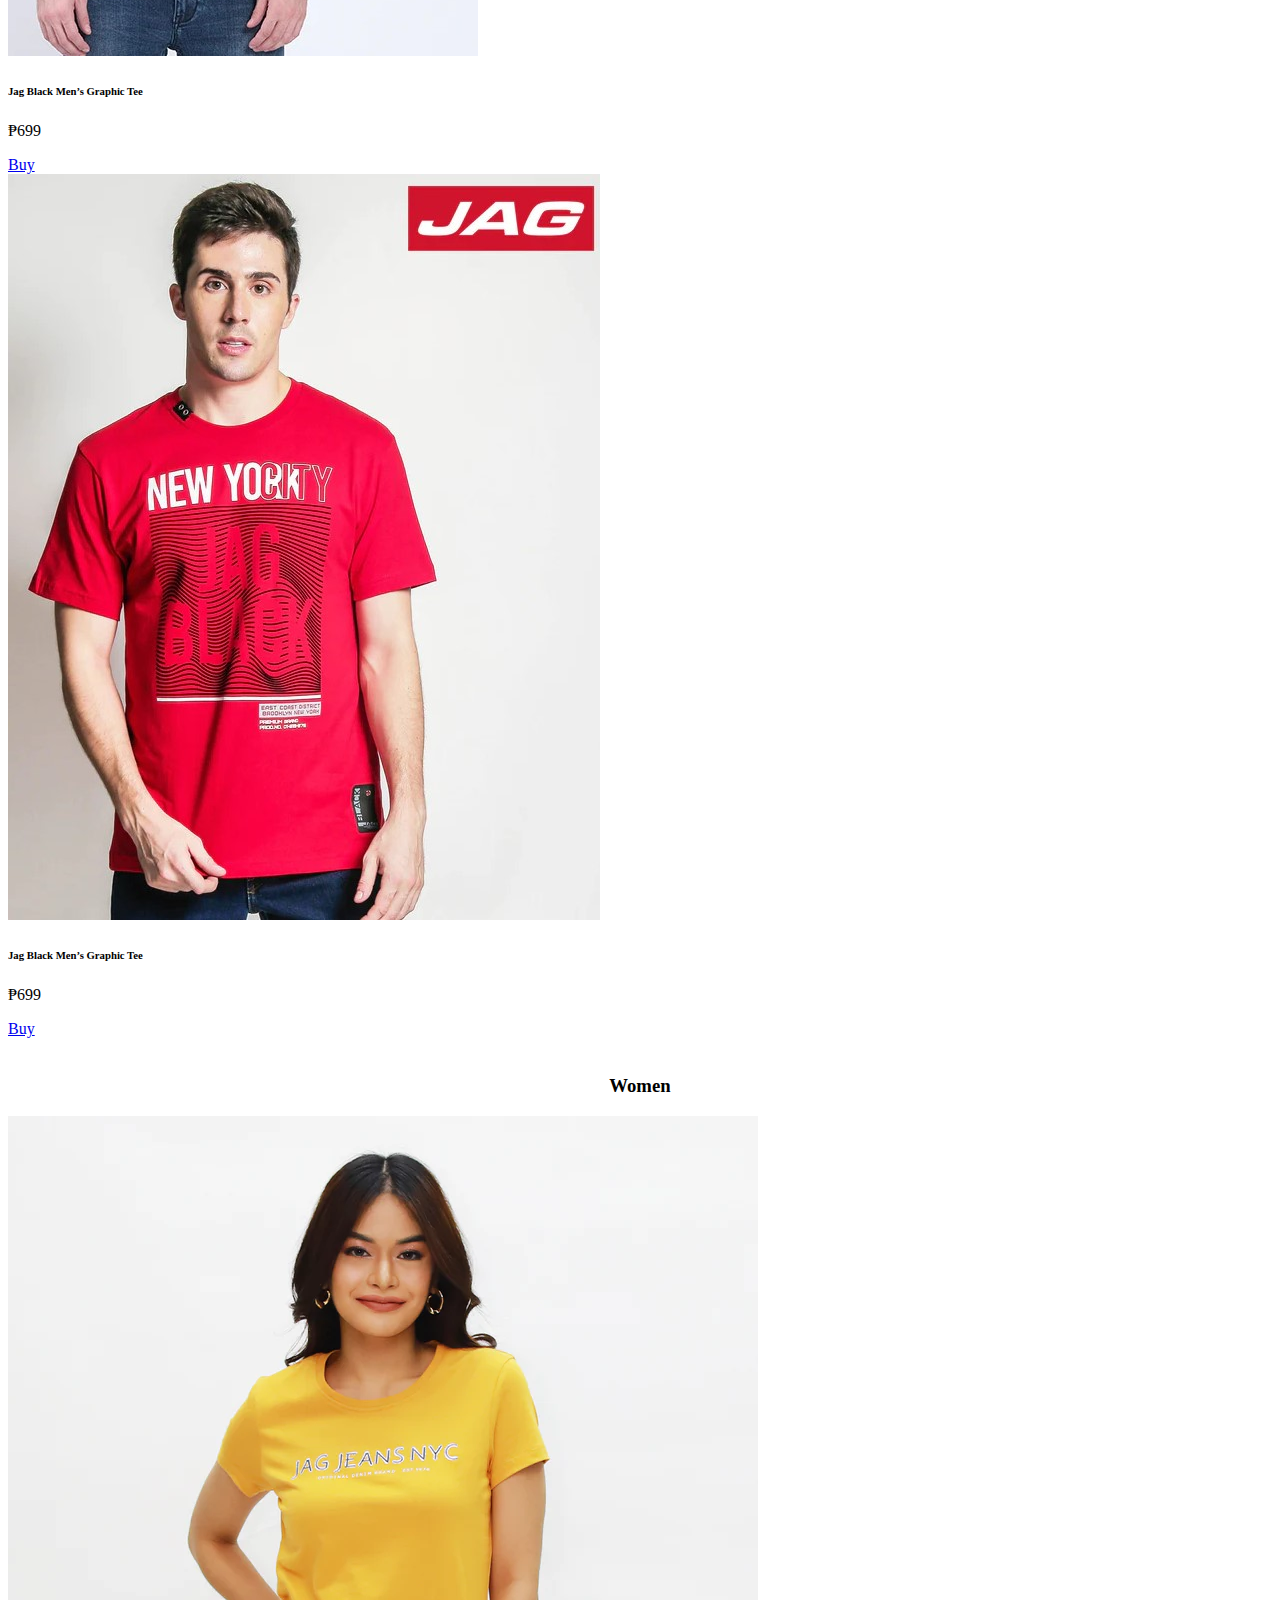
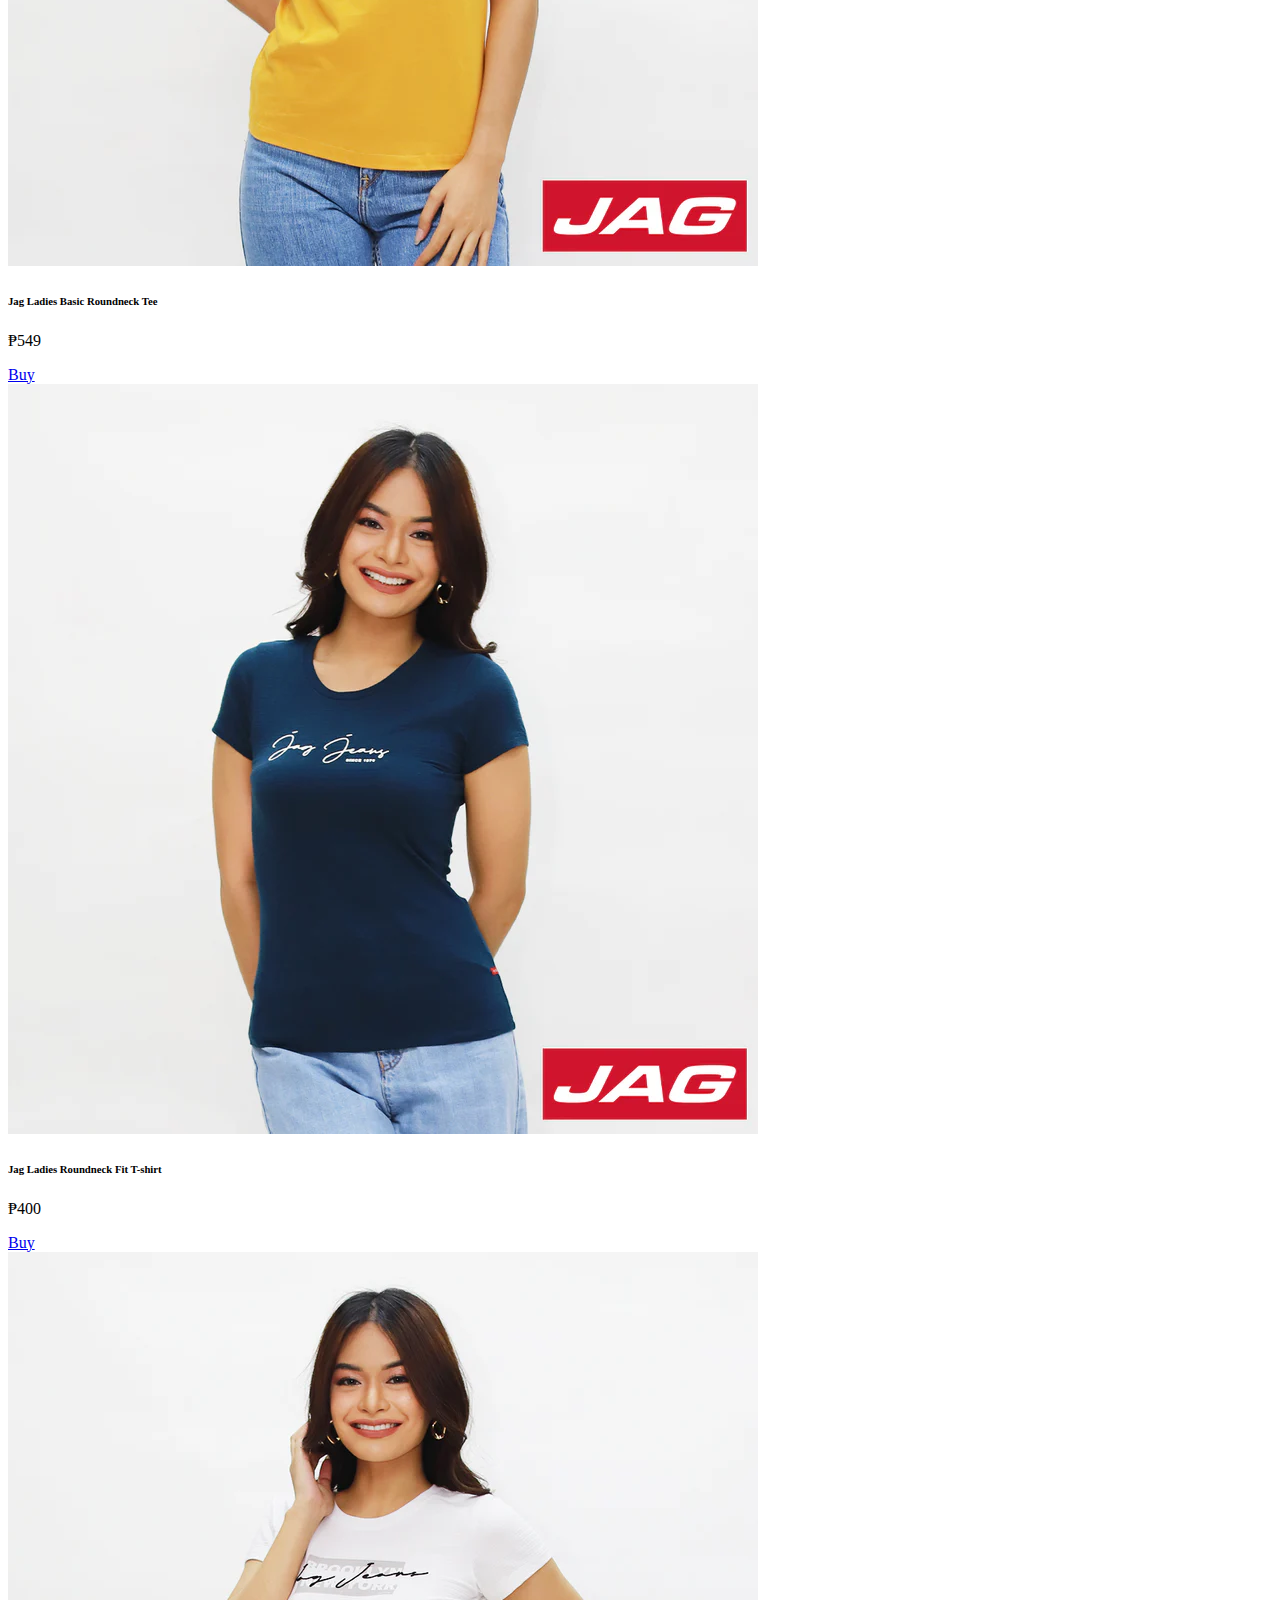
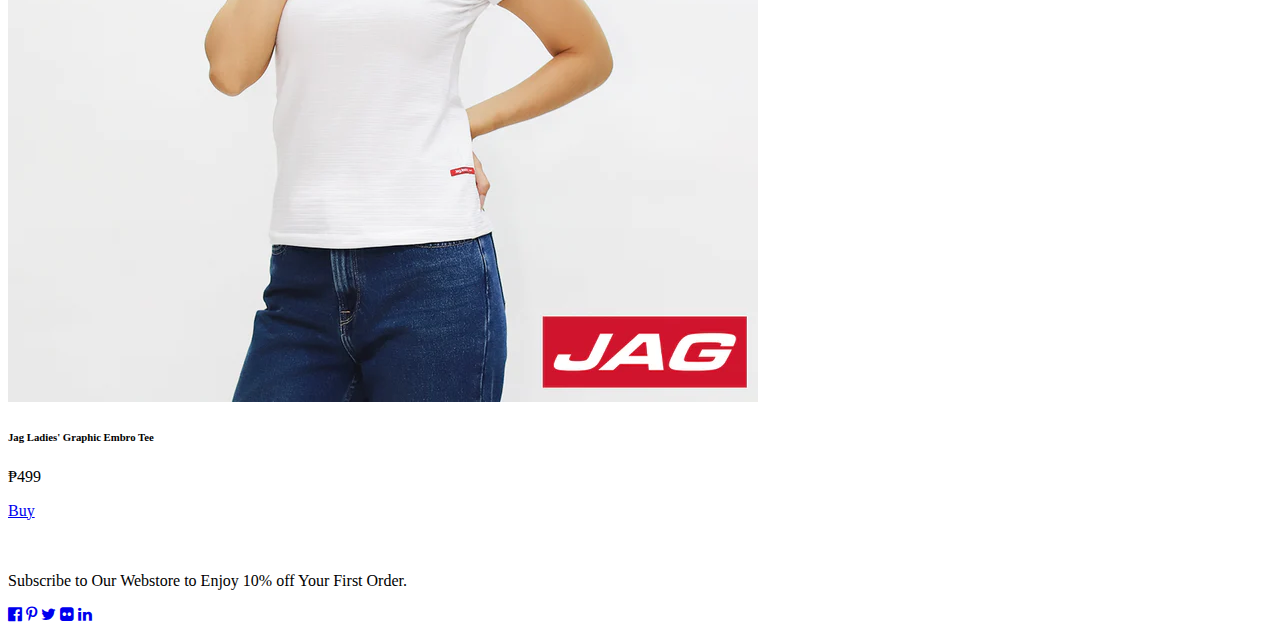
<file: Jag-items.html>
<!DOCTYPE html >
<html lang="en">
<head>
    
    <meta charset="UTF-8">
    <meta name="viewport" content="width=device-width, initial-scale=1">
 
<title>Responsive Website Redesign</title>

<link rel="stylesheet" href="style.css">
<link rel="stylesheet" href="https://cdn.jsdelivr.net/npm/bootstrap@5.3.2/dist/css/bootstrap.min.css" rel="stylesheet" integrity="sha384-T3c6CoIi6uLrA9TneNEoa7RxnatzjcDSCmG1MXxSR1GAsXEV/Dwwykc2MPK8M2HN" crossorigin="anonymous">
<script src="https://cdn.jsdelivr.net/npm/bootstrap@5.3.2/dist/js/bootstrap.bundle.min.js" integrity="sha384-C6RzsynM9kWDrMNeT87bh95OGNyZPhcTNXj1NW7RuBCsyN/o0jlpcV8Qyq46cDfL" crossorigin="anonymous"></script>
<link rel="stylesheet" href="https://cdnjs.cloudflare.com/ajax/libs/font-awesome/4.7.0/css/font-awesome.min.css">
<link rel="stylesheet" href="https://cdn.jsdelivr.net/npm/bootstrap-icons@1.17.0/font/bootstrap-icons.css">
<link rel="stylesheet" href="https://cdn.jsdelivr.net/npm/bootstrap-icons@1.11.1/font/bootstrap-icons.css">


</head>

<body>

<main>


 <nav class="navbar navbar-expand-lg fixed-top bg-white p-3 ">
    <div class="container-fluid">
      <a class="navbar-brand" href="index.html" style="color: rgb(255, 255, 255); background-color: red; font-size:25px;  padding: 15px;">JAG</a>

        <button class="navbar-toggler" type="button" data-bs-toggle="collapse" data-bs-target="#navbarNav" aria-controls="navbarNav" aria-expanded="false" aria-label="Toggle navigation">
            <span class="navbar-toggler-icon"></span>
        </button> 
        <div class="collapse navbar-collapse justify-content-center" id="navbarNav">
            <ul class="navbar-nav d-flex gx-5 ";>
                <li class="nav-item dropdown">
                    <a class="nav-link dropdown-toggle" href="#" id="menDropdown" role="button"
                        data-bs-toggle="dropdown" aria-haspopup="true" aria-expanded="false">
                        Men
                    </a>
                    <div class="dropdown-menu" aria-labelledby="menDropdown">
                        <!-- Dropdown items for "Men" -->
                        <a class="dropdown-item" href="#Top">Top</a>
                        <a class="dropdown-item" href="#Bottom">Bottom</a>
                        <a class="dropdown-item" href="#Underwear">Underwear</a>
                    </div>
                </li>
                <li class="nav-item dropdown">
                    <a class="nav-link dropdown-toggle" href="#" id="womenDropdown" role="button"
                        data-bs-toggle="dropdown" aria-haspopup="true" aria-expanded="false">
                        Women
                    </a>
                    <div class="dropdown-menu" aria-labelledby="womenDropdown">
                      
                        <a class="dropdown-item" href="#Shirts">Top</a>
                        <a class="dropdown-item" href="#Bottom">Bottom</a>
                        
                    </div>
                </li>
                <li class="nav-item dropdown">
                  <a class="nav-link dropdown-toggle" href="#" id="jgTeens" role="button"
                      data-bs-toggle="dropdown" aria-haspopup="true" aria-expanded="false">
                      J&G Teens
                  </a>
                  <div class="dropdown-menu" aria-labelledby="jgTeens">
                    
                      <a class="dropdown-item" href="#boys">Boys</a>
                      <a class="dropdown-item" href="#girls">Girls</a>
                      
                  </div>
              </li>
                <li class="nav-item me-3">
                    <a class="nav-link active" aria-current="page" href="#Sale">Sale</a>
                </li>
                <li class="nav-item me-3">
                    <a class="nav-link active" aria-current="page" href="#Sizing Charts">Sizing Charts</a>
                                   
                </li>
                
            </ul>
            
            
        </div>
    
        </li>
        <ul class="horizontal-list">
          <li class="nav-item me-3">
            <a href="form-login.html" class="nav-link"><i class="bi bi-person-fill"></i></a>
            <li class="nav-item me-3 cart-icon"> <i class="bi bi-cart3"></i></li>
          <li class="nav-item me-3 cart-icon"><i class="bi bi-bag-heart"></i></li>
          <li class="nav-item me-3 cart-icon"><i class="bi bi-search"></i>
          
          <li class="nav-item me-3">
          <li class="nav-item me-3">
          </li>
      </ul>
      </li>
    </div>
</nav>
</main>


<br> <br>
<h3 style=text-align:center;> Men</h3>
<section class="container" id="Top">
  <div class="row" >
  <div class="col-lg-4 col-md-6 col-sm-12 " >
  <div class="card" style="width: 18rem;">
    <img src="images/black.jpg" class="card-img-top" alt="">
    <div class="card-body">
      <h6 class="card-title">Jag Black Men’s Graphic Tee</h6>
      <p class="card-text">₱699</p>
      <a href="order.html" class="btn btn-primary">Buy</a>
    </div>
  </div>
  </div>

  <div class="col-md-4 " >
    <div class="card" style="width: 18rem;">
      <img src="images/blue.jpg" class="card-img-top" alt="">
      <div class="card-body">
        <h6 class="card-title">Jag Black Men’s Graphic Tee</h6>
        <p class="card-text">₱699 </p>
        <a href="order.html" class="btn btn-primary">Buy</a>
      </div>
    </div>
    </div>
  
    <div class="col-md-4 " >
      <div class="card" style="width: 18rem;">
        <img src="images/red.jpg" class="card-img-top" alt="">
        <div class="card-body">
          <h6 class="card-title">Jag Black Men’s Graphic Tee</h6>
          <p class="card-text">₱699</p>
          <a href="order.html" class="btn btn-primary">Buy</a>
        </div>
      </div>
      </div>
 
    </section>

 <br>
 <h3 style=text-align:center;>Women</h3>
  <section class="container" id="Shirts">
   <div class="row" >
      <div class="col-lg-4 col-md-6 col-sm-12 " >
        <div class="card" style="width: 18rem;">
          <img src="images/g1.webp" class="card-img-top" alt="">
          <div class="card-body">
            <h6 class="card-title">Jag Ladies Basic Roundneck Tee</h6>
            <p class="card-text"> ₱549</p>
            <a href="order.html" class="btn btn-primary">Buy</a>
          </div>
        </div>
        </div>

        <div class="col-md-4 " >
            <div class="card" style="width: 18rem;">
              <img src="images/g2.webp" class="card-img-top" alt="">
              <div class="card-body">
                <h6 class="card-title">Jag Ladies Roundneck Fit T-shirt</h6>
                <p class="card-text">₱400
                </p>
                <a href="order.html" class="btn btn-primary">Buy</a>
              </div>
            </div>
            </div>

            <div class="col-md-4 " >
                <div class="card" style="width: 18rem;">
                  <img src="images/g3.webp" class="card-img-top" alt="">
                  <div class="card-body">
                    <h6 class="card-title">Jag Ladies' Graphic Embro Tee</h6>
                    <p class="card-text">₱499
                    </p>
                    <!-- Add the button -->
            <a href="order.html" class="btn btn-primary">Buy</a>
                  </div>
                </div>
                </div>
        </div>
     

    </section>




<br> <br>
 <footer class=" row bg-dark text-light p-5 text-center d-none d-sm-block">
    <p>Subscribe to Our Webstore to Enjoy 10% off Your First Order.</p>
        <footer class="w3-container w3-padding-64 w3-center w3-black w3-xlarge">
            <a href="#"><i class="fa fa-facebook-official"></i></a>
            <a href="#"><i class="fa fa-pinterest-p"></i></a>
            <a href="#"><i class="fa fa-twitter"></i></a>
            <a href="#"><i class="fa fa-flickr"></i></a>
            <a href="#"><i class="fa fa-linkedin"></i></a>
            
          </footer>
 </footer>

</body>
</html>
</file>
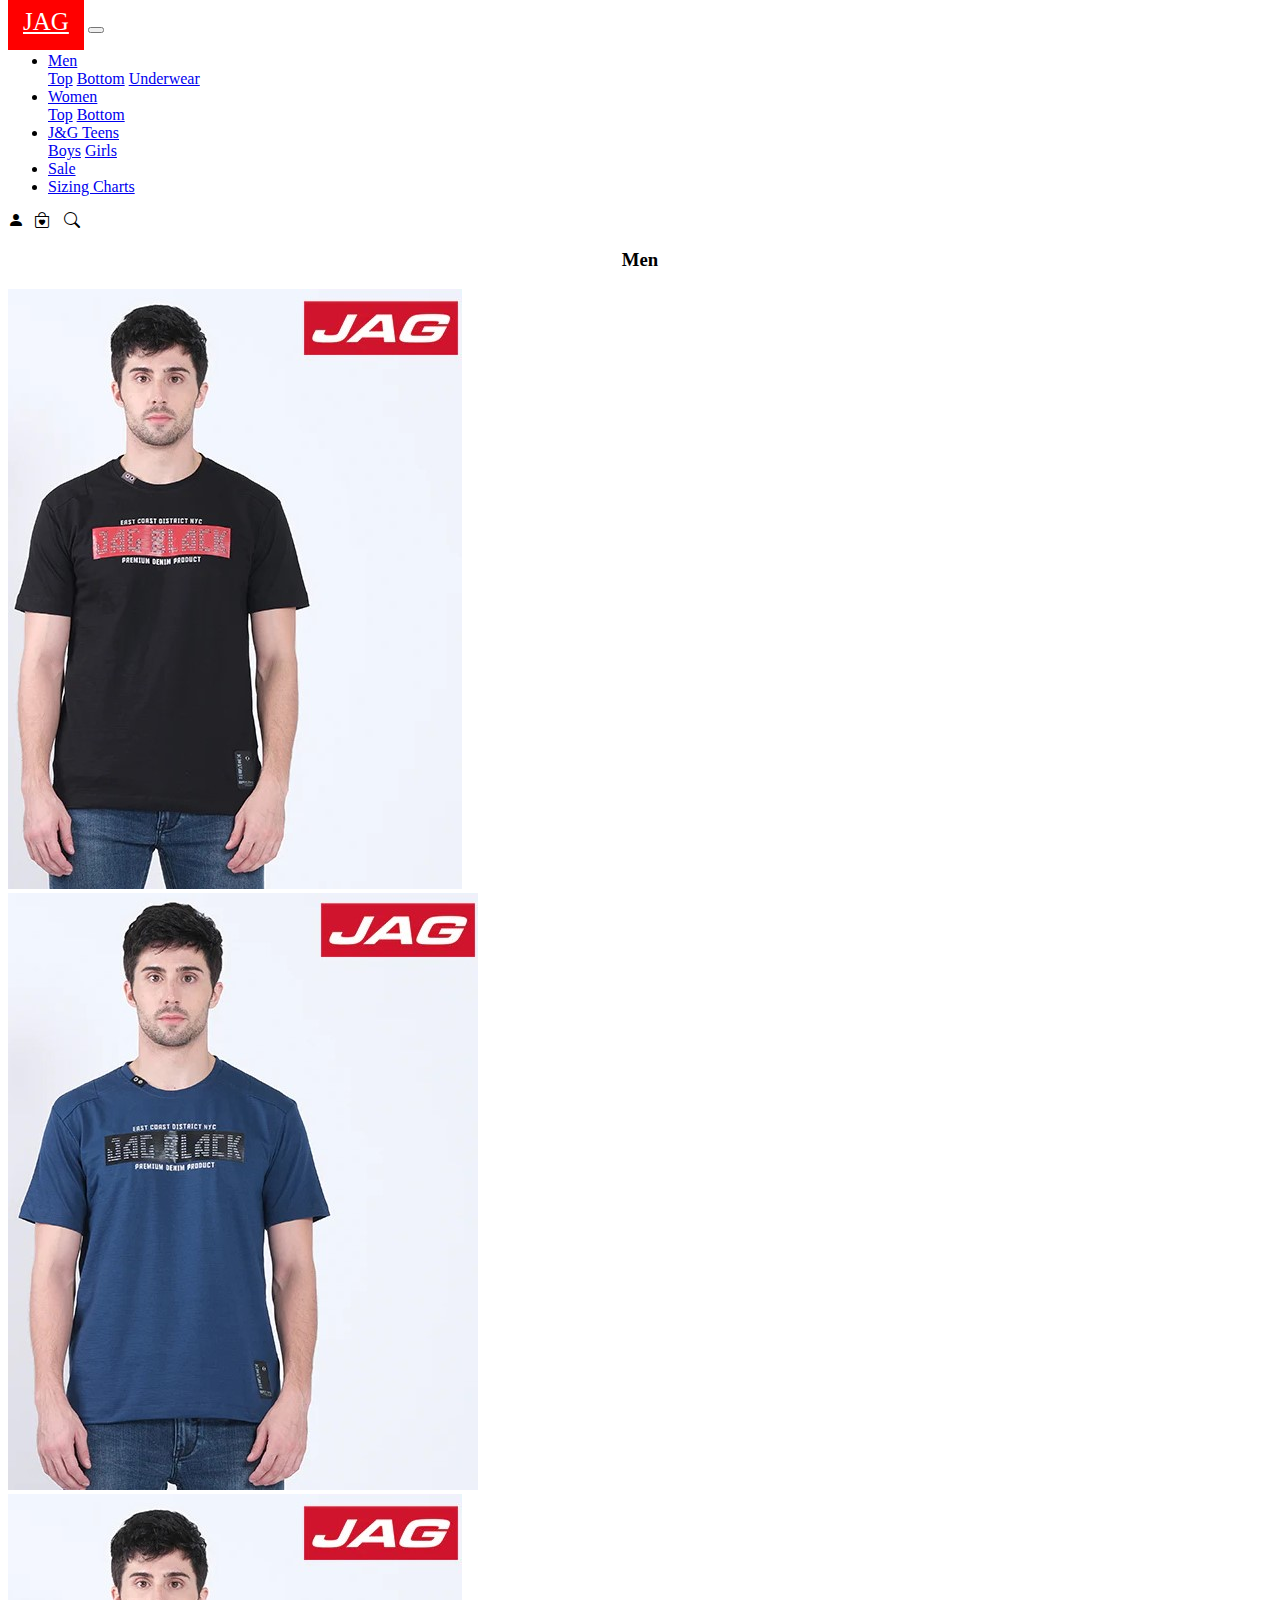
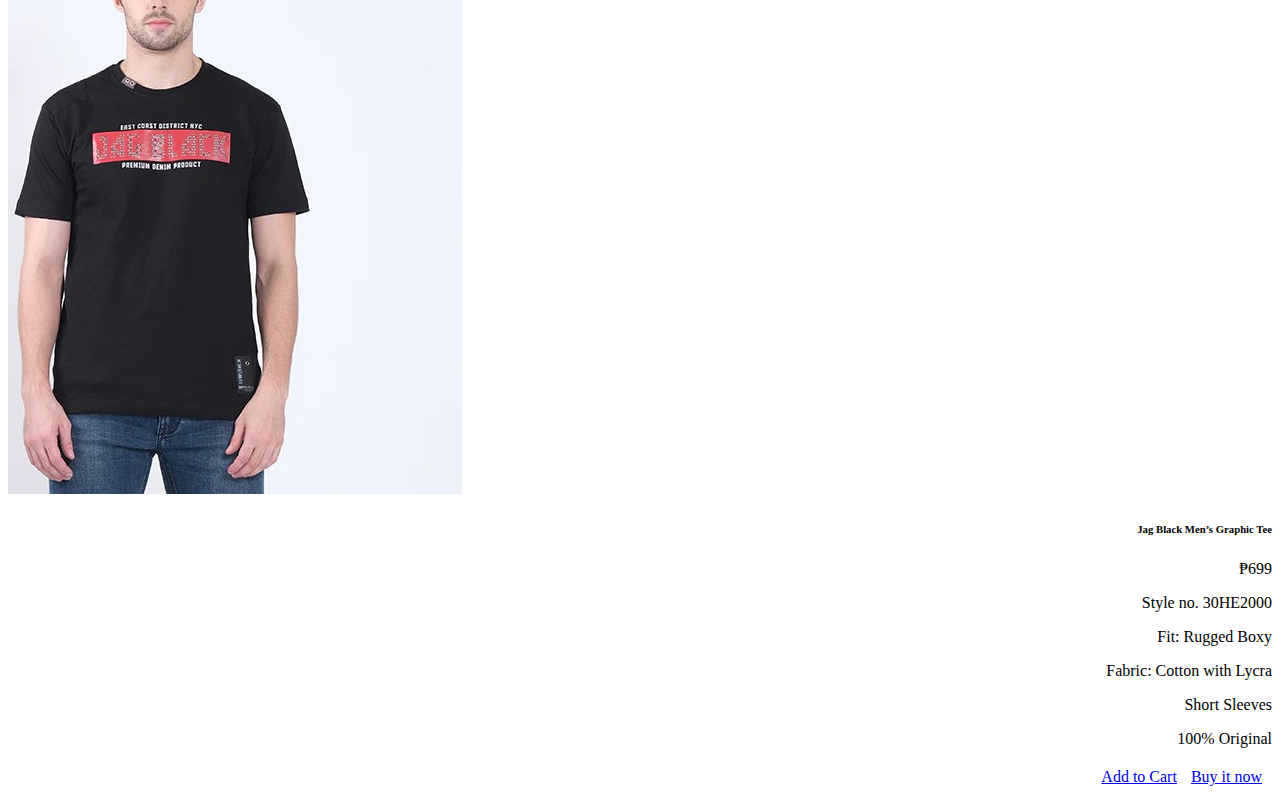
<file: order.html>
<!DOCTYPE html >
<html lang="en">
<head>
    
    <meta charset="UTF-8">
    <meta name="viewport" content="width=device-width, initial-scale=1">
 
<title>Order</title>

<link rel="stylesheet" href="style.css">
<link rel="stylesheet" href="https://cdn.jsdelivr.net/npm/bootstrap@5.3.2/dist/css/bootstrap.min.css" rel="stylesheet" integrity="sha384-T3c6CoIi6uLrA9TneNEoa7RxnatzjcDSCmG1MXxSR1GAsXEV/Dwwykc2MPK8M2HN" crossorigin="anonymous">
<script src="https://cdn.jsdelivr.net/npm/bootstrap@5.3.2/dist/js/bootstrap.bundle.min.js" integrity="sha384-C6RzsynM9kWDrMNeT87bh95OGNyZPhcTNXj1NW7RuBCsyN/o0jlpcV8Qyq46cDfL" crossorigin="anonymous"></script>
<link rel="stylesheet" href="https://cdnjs.cloudflare.com/ajax/libs/font-awesome/4.7.0/css/font-awesome.min.css">
<link rel="stylesheet" href="https://cdn.jsdelivr.net/npm/bootstrap-icons@1.17.0/font/bootstrap-icons.css">
<link rel="stylesheet" href="https://cdn.jsdelivr.net/npm/bootstrap-icons@1.11.1/font/bootstrap-icons.css">

<style>
    .btn-container {
      margin-top: 20px; /* Add margin to the top of the container */
    }
  
    .btn-container a {
      margin-right: 10px; /* Add margin to the right of each button */
    }

    .content-container {
      text-align: right; /* Align content to the right */
    }
  </style>

</head>

<body>

<main>


 <nav class="navbar navbar-expand-lg fixed-top bg-white p-3 ">
    <div class="container-fluid">
      <a class="navbar-brand" href="index.html" style="color: rgb(255, 255, 255); background-color: red; font-size:25px;  padding: 15px;">JAG</a>

        <button class="navbar-toggler" type="button" data-bs-toggle="collapse" data-bs-target="#navbarNav" aria-controls="navbarNav" aria-expanded="false" aria-label="Toggle navigation">
            <span class="navbar-toggler-icon"></span>
        </button> 
        <div class="collapse navbar-collapse justify-content-center" id="navbarNav">
            <ul class="navbar-nav d-flex gx-5 ";>
                <li class="nav-item dropdown">
                    <a class="nav-link dropdown-toggle" href="#" id="menDropdown" role="button"
                        data-bs-toggle="dropdown" aria-haspopup="true" aria-expanded="false">
                        Men
                    </a>
                    <div class="dropdown-menu" aria-labelledby="menDropdown">
                        <!-- Dropdown items for "Men" -->
                        <a class="dropdown-item" href="#Top">Top</a>
                        <a class="dropdown-item" href="#Bottom">Bottom</a>
                        <a class="dropdown-item" href="#Underwear">Underwear</a>
                    </div>
                </li>
                <li class="nav-item dropdown">
                    <a class="nav-link dropdown-toggle" href="#" id="womenDropdown" role="button"
                        data-bs-toggle="dropdown" aria-haspopup="true" aria-expanded="false">
                        Women
                    </a>
                    <div class="dropdown-menu" aria-labelledby="womenDropdown">
                      
                        <a class="dropdown-item" href="#Shirts">Top</a>
                        <a class="dropdown-item" href="#Bottom">Bottom</a>
                        
                    </div>
                </li>
                <li class="nav-item dropdown">
                  <a class="nav-link dropdown-toggle" href="#" id="jgTeens" role="button"
                      data-bs-toggle="dropdown" aria-haspopup="true" aria-expanded="false">
                      J&G Teens
                  </a>
                  <div class="dropdown-menu" aria-labelledby="jgTeens">
                    
                      <a class="dropdown-item" href="#boys">Boys</a>
                      <a class="dropdown-item" href="#girls">Girls</a>
                      
                  </div>
              </li>

                <li class="nav-item me-3">
                    <a class="nav-link active" aria-current="page" href="#Sale">Sale</a>
                </li>
                <li class="nav-item me-3">
                    <a class="nav-link active" aria-current="page" href="#Sizing Charts">Sizing Charts</a>
                                   
                </li>
              
            </ul>
            
            
        </div>
    
        </li>

  
        <ul class="horizontal-list">
            <li class="nav-item me-3 cart-icon"><i class="bi bi-person-fill"></i>
            <li class="nav-item me-3 cart-icon"><i class="bi bi-bag-heart"></i></li>
            <li class="nav-item me-3 cart-icon"><i class="bi bi-search"></i>
            <li class="nav-item me-3">
            <li class="nav-item me-3">
            </li>
        </ul>
        
    </div>
</nav>
</main>

<h3 style=text-align:center;> Men</h3>

<section class="container" id="Top">
  <div class="row" >
  <div class="col-lg-4 col-md-6 col-sm-12 " >
  <div class="card" style="width: 10rem;">
    <img src="images/black.jpg" class="card-img-top" alt="">
    <div class="card-body">
      
    </div>
  </div>
  </div>

  <section class="container" id="Top">
    <div class="row">
        <div class="col-lg-10   ">
            <div class="card" style="width: 10rem;">
                <img src="images/blue.jpg" class="card-img-top" alt="">
                <div class="card-body">
                    <!-- Your card content goes here -->
                </div>
            </div>
        </div>
    
  </div>

  <section class="container" id="Top">
    <div class="row">
  <div class="col-md-4" >
    <div class="card float-start" style="width: 18rem;">
      <img src="images/black.jpg" class="card-img-top" alt="">
      <div class="card-body">
            </div>
        </div>
    </div>

    <div class="content-container text-end">
        <h6 class="card-title">Jag Black Men’s Graphic Tee</h6>
        <p class="card-text">₱699</p>
        <p>Style no. 30HE2000</p>
        <p>Fit: Rugged Boxy</p>
        <p>Fabric: Cotton with Lycra</p>
        <p>Short Sleeves</p>
        <p>100% Original</p>
        <div class="btn-container float-end">
            <a href="order.html" class="btn btn-primary">Add to Cart</a>
            <a href="order.html" class="btn btn-primary">Buy it now</a>
        </div>
    </div>
    
    </div>
  </div>
</section>

  

            
            </section>
            
    
       
</section>
</body>
</html>
</file>
<file: style.css>
.about{
    
        background-color: rgb(244, 0, 0); 
        border: px ; 
        padding: 20px;
        padding-right: 15px;
        height:25px;
  }

  .span{
    color: white; /* Change the text color */
    background-color: blue; /* Change the background color */
    font-size: 24px; /* Change the font size */
    padding: 10px 20px; /* Adjust padding for better sizing */
  }
  .login-icon:hover, 
  .cart-icon:hover{
    cursor: pointer; /* Change cursor to a pointer hand */
    color: #007bff; /* Change text color on hover (you can choose any color you like) */
}
@import url("https://cdn.jsdelivr.net/npm/bootstrap-icons@1.11.1/font/bootstrap-icons.css");


ul.horizontal-list {
  list-style: none;
  padding: 0;
}

ul.horizontal-list li {
  display: inline-block;
  margin-right: 10px; /* Adjust as needed for spacing */
}


    #Center {
        display: flex;
        flex-direction: column; /* Stack items vertically */
        justify-content: flex-start; /* Align items to the top */
        align-items: center; /* Center items horizontally */
        height: 100vh;
    }

    .content-container {
        text-align: center; /* Center text within content-container */
    }

    #Center {
      text-align: center;
  }

  /* To place it to the side of #Top */
  @media (min-width: 768px) {
      #Center {
          text-align: left;
      }
    }
</file>
